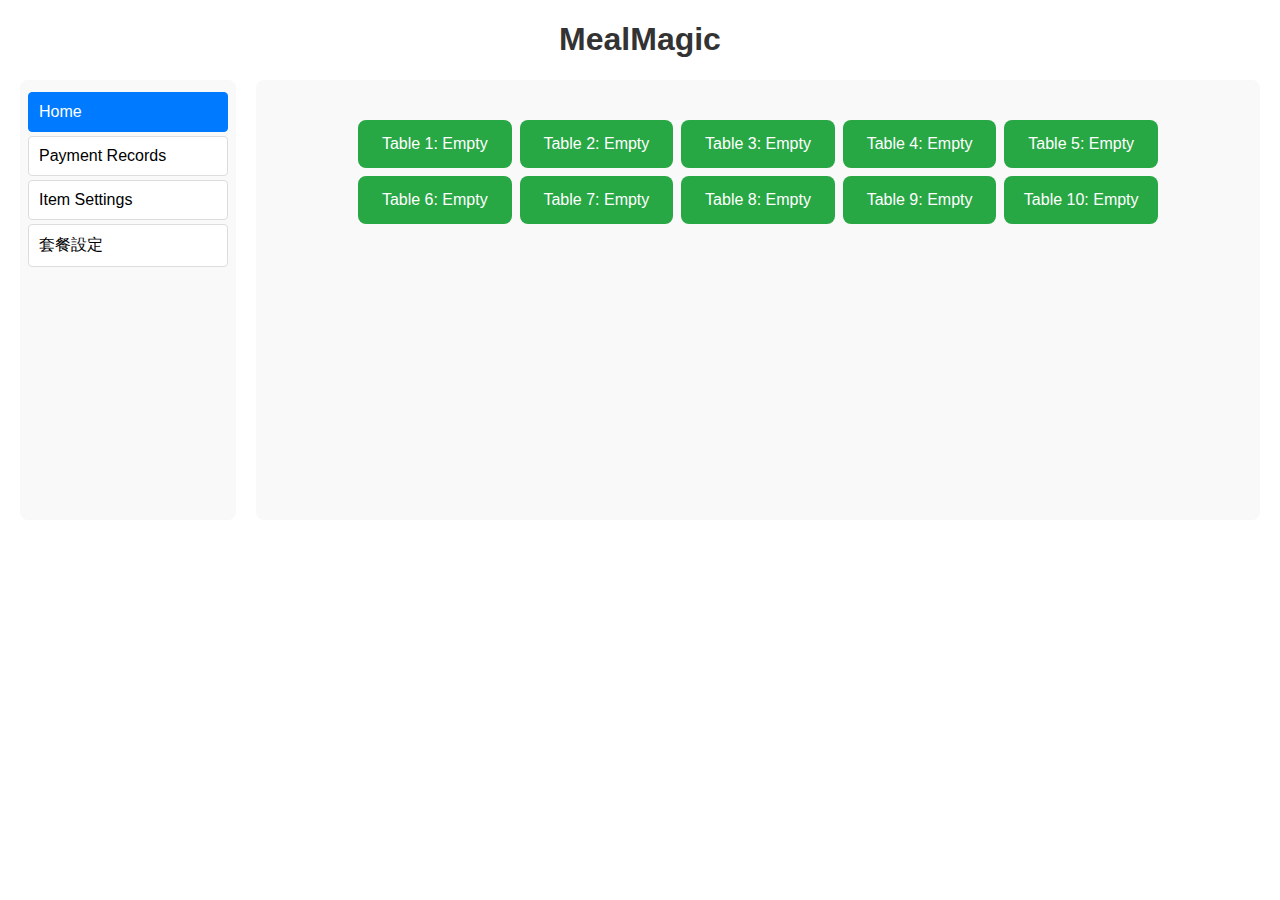
<file: index.html>
<!DOCTYPE html>
<html lang="en">
<head>
  <meta charset="UTF-8">
  <meta name="viewport" content="width=device-width, initial-scale=1.0">
  <link rel="stylesheet" href="./src/style.css">
  <title>Document</title>
</head>
<body>
  <h1>MealMagic</h1>
  <div class="container">
    <div class="sidebar">
      <div class="tab active" onclick="openTab('home')">Home</div>
      <div class="tab" onclick="openTab('records')">Payment Records</div>
      <div class="tab" onclick="openTab('settings')">Item Settings</div>
      <div class="tab" onclick="openTab('mealset')">套餐設定</div>
    </div>
    <div class="content" id="home-content">
      <div class="table-grid" id="table-grid"></div>
      <div class="control-panel" id="control-panel" style="display: none;">
        <h3 id="table-title">Selected Table</h3>
        <div id="open-table-controls">
          <input type="number" id="num-guests" min="1" max="10" placeholder="1-10">
          <button onclick="openTable()">Open Table</button>
        </div>
      </div>
      <div class="table-details" id="table-details" style="display: none;">
        <h3 id="table-details-title">Table Details</h3>
        <div class="order-history" id="order-history"></div>
        <h3>Total: $<span id="table-total">0</span></h3>
        <button onclick="clearTable()">CLEAR TABLE</button>
        <button onclick="printTable()">PRINT</button>
        <button onclick="openCheckout()">CHECKOUT</button>
      </div>
    </div>
    <div class="content" id="records-content" style="display: none;">
      <h2>Payment Records</h2>
      <div class="payment-history" id="payment-history"></div>
    </div>
    <div class="content" id="settings-content" style="display: none;">
      <h2>Item Settings</h2>
      <div class="sub-tabs">
        <div class="sub-tab active" onclick="openSubTab('products')">Products</div>
        <div class="sub-tab" onclick="openSubTab('categories')">Categories</div>
        <div class="sub-tab" onclick="openSubTab('options')">Options</div>
      </div>
      <div class="sub-table-content" id="products-sub">
        <h3>Add Product</h3>
        <input type="text" id="product-name" class="form-control" placeholder="Name">
        <input type="number" id="product-price" class="form-control" placeholder="Price" min="0">
        <select id="product-category" class="form-control"></select>
        <select id="product-options" class="form-control" multiple></select>
        <button onclick="addProduct()">Add Product</button>
        <h3>Existing Products</h3>
        <div class="product-list" id="product-list"></div>
      </div>
      <div class="sub-table-content" id="categories-sub" style="display: none;">
        <h3>Add Category</h3>
        <input type="text" id="category-name" class="form-control" placeholder="Category Name">
        <button onclick="addCategory()">Add Category</button>
        <h3>Existing Categories</h3>
        <div class="category-list" id="category-list"></div>
      </div>
      <div class="sub-table-content" id="options-sub" style="display: none;">
        <h3>Add Option</h3>
        <input type="text" id="option-name" class="form-control" placeholder="Option Name">
        <button onclick="addOption()">Add Option</button>
        <h3>Existing Options</h3>
        <div class="option-list" id="option-list"></div>
      </div>
    </div>
    <div class="content" id="mealset-content" style="display: none;">
      <h2>套餐設定</h2>
      <div class="sub-tabs">
        <div class="sub-tab active" onclick="openSubTab('mealset-categories')">套餐分類</div>
        <div class="sub-tab" onclick="openSubTab('mealset-items')">套餐項目</div>
        <div class="sub-tab" onclick="openSubTab('mealset-steps')">套餐步驟</div>
      </div>
      <div class="sub-table-content" id="mealset-categories-sub">
        <h3>Add Meal Set Category</h3>
        <input type="text" id="mealset-category-name" class="form-control" placeholder="Category Name">
        <button onclick="addMealSetCategory()">Add Category</button>
        <h3>Existing Meal Set Categories</h3>
        <div class="mealset-category-list" id="mealset-category-list"></div>
      </div>
      <div class="sub-table-content" id="mealset-items-sub" style="display: none;">
        <h3>Add Meal Set Item</h3>
        <input type="text" id="mealset-item-name" class="form-control" placeholder="Item Name">
        <input type="number" id="mealset-item-price" class="form-control" placeholder="Price" min="0">
        <select id="mealset-item-category" class="form-control"></select>
        <select id="mealset-item-steps" class="form-control" multiple></select>
        <button onclick="addMealSetItem()">Add Item</button>
        <h3>Existing Meal Set Items</h3>
        <div class="mealset-item-list" id="mealset-item-list"></div>
      </div>
      <div class="sub-table-content" id="mealset-steps-sub" style="display: none;">
        <h3>Add Meal Set Step</h3>
        <input type="text" id="mealset-step-name" class="form-control" placeholder="Step Name">
        <input type="number" id="mealset-step-min" class="form-control" placeholder="Minimum Selections" min="0">
        <input type="number" id="mealset-step-max" class="form-control" placeholder="Maximum Selections" min="1">
        <label class="toggle-label">
          Mandatory:
          <input type="checkbox" id="mealset-step-mandatory" class="toggle-checkbox">
          <span class="toggle-switch"></span>
        </label>
        <select id="mealset-step-products" class="form-control" multiple></select>
        <h4>Extra Charges</h4>
        <div id="extra-charges-container"></div>
        <button onclick="addExtraChargeField()">Add Extra Charge</button>
        <button onclick="addMealSetStep()">Add Step</button>
        <h3>Existing Meal Set Steps</h3>
        <div class="mealset-step-list" id="mealset-step-list"></div>
      </div>
    </div>
  </div>

  <dialog id="pos-dialog">
    <h2 id="pos-table-title">Table X Order</h2>
    <div class="tabs" id="category-tabs"></div>
    <div class="pos-container">
      <div class="products">
        <h3>Products</h3>
        <div id="pos-product-list"></div>
      </div>
      <div class="cart">
        <h3>Cart</h3>
        <div id="pos-cart-items"></div>
        <h3>Total: $<span id="pos-total">0</span></h3>
        <button onclick="submitOrder()">Place Order</button>
        <button onclick="closePosDialog()">Close</button>
      </div>
    </div>
  </dialog>

  <dialog id="option-dialog" class="option-dialog">
    <h3 id="option-product-name">Select Options</h3>
    <label>Sugar:</label>
    <select id="sugar-option"></select>
    <button onclick="confirmProduct()">Confirm</button>
    <button onclick="cancelProduct()">Cancel</button>
  </dialog>

  <dialog id="mealset-dialog" class="mealset-dialog">
    <h3 id="mealset-item-name">Configure Meal Set</h3>
    <div id="mealset-steps"></div>
    <button onclick="confirmMealSet()">Confirm</button>
    <button onclick="cancelMealSet()">Cancel</button>
  </dialog>

  <dialog id="checkout-dialog" class="checkout-dialog">
    <h3 id="checkout-table-title">Checkout</h3>
    <div id="checkout-items"></div>
    <h3>Total: $<span id="checkout-total">0</span></h3>
    <div>
      <label>Adjust Price:</label>
      <input type="text" id="price-modifier" readonly placeholder="Enter amount">
      <div class="number-pad">
        <button onclick="appendToPriceModifier('1')">1</button>
        <button onclick="appendToPriceModifier('2')">2</button>
        <button onclick="appendToPriceModifier('3')">3</button>
        <button onclick="applyPriceModifier('+', '$')">+$</button>
        <button onclick="appendToPriceModifier('4')">4</button>
        <button onclick="appendToPriceModifier('5')">5</button>
        <button onclick="appendToPriceModifier('6')">6</button>
        <button onclick="applyPriceModifier('-', '$')">-$</button>
        <button onclick="appendToPriceModifier('7')">7</button>
        <button onclick="appendToPriceModifier('8')">8</button>
        <button onclick="appendToPriceModifier('9')">9</button>
        <button onclick="applyPriceModifier('+', '%')">+%</button>
        <button onclick="appendToPriceModifier('0')">0</button>
        <button onclick="clearPriceModifier()">Clear</button>
        <button onclick="applyPriceModifier('-', '%')">-%</button>
        <button onclick="confirmPriceModifier()">Confirm</button>
      </div>
    </div>
    <button onclick="confirmCheckout()">Confirm Checkout</button>
    <button onclick="document.getElementById('checkout-dialog').close()">Cancel</button>
  </dialog>

  <dialog id="confirm-dialog" class="confirm-dialog">
    <h3 id="confirm-message">Table X Checked Out $XX</h3>
    <button onclick="confirmCheckoutComplete()">Confirm</button>
  </dialog>

  <div id="print-area" style="display: none;"></div>

  <script src="./src/script.js"></script>
  </body>
</html>

  <script src="./src/script.js"></script>
  </body>
</html>
</file>
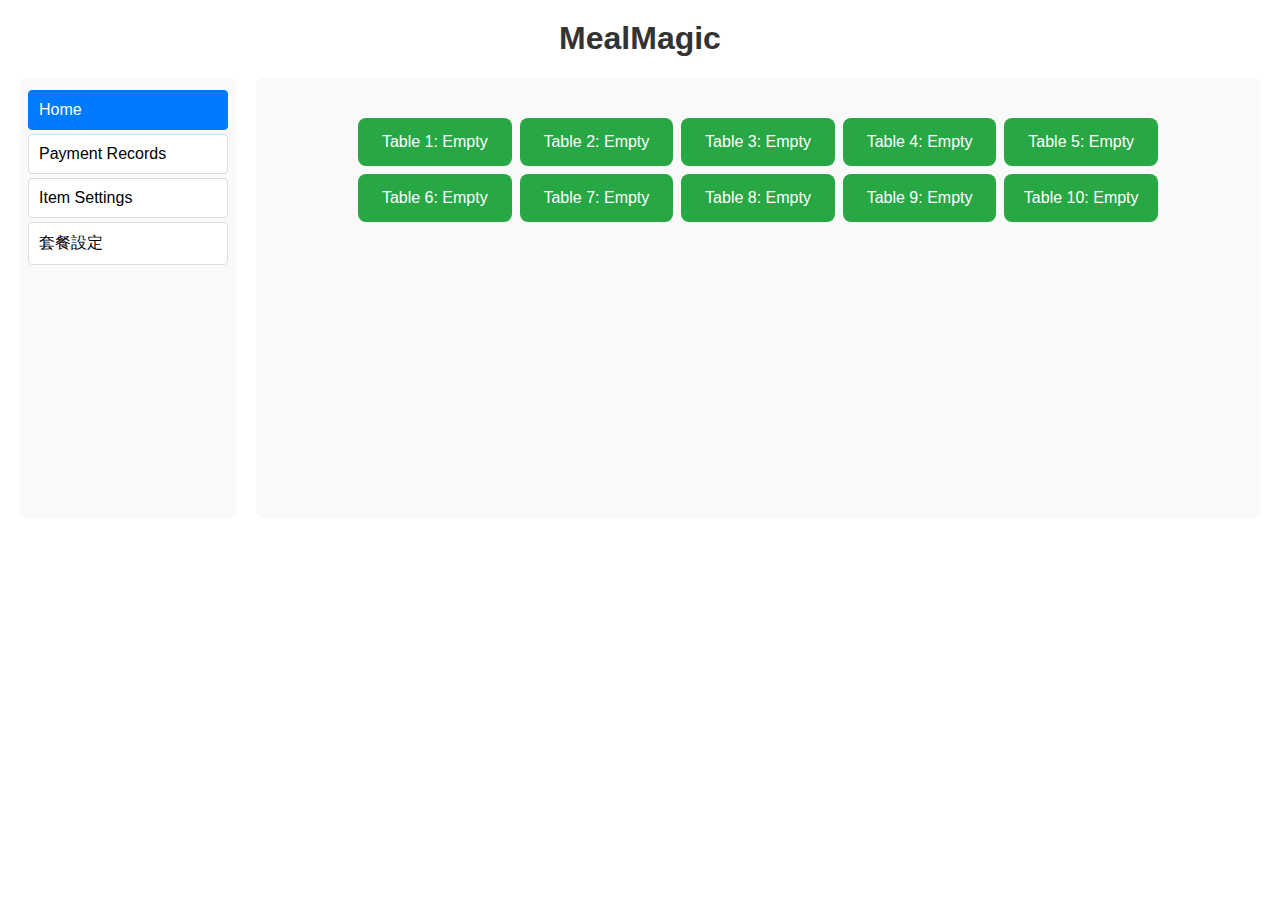
<file: old/seating.html>
<script type="text/javascript">
        var gk_isXlsx = false;
        var gk_xlsxFileLookup = {};
        var gk_fileData = {};
        function filledCell(cell) {
          return cell !== '' && cell != null;
        }
        function loadFileData(filename) {
        if (gk_isXlsx && gk_xlsxFileLookup[filename]) {
            try {
                var workbook = XLSX.read(gk_fileData[filename], { type: 'base64' });
                var firstSheetName = workbook.SheetNames[0];
                var worksheet = workbook.Sheets[firstSheetName];

                // Convert sheet to JSON to filter blank rows
                var jsonData = XLSX.utils.sheet_to_json(worksheet, { header: 1, blankrows: false, defval: '' });
                // Filter out blank rows (rows where all cells are empty, null, or undefined)
                var filteredData = jsonData.filter(row => row.some(filledCell));

                // Heuristic to find the header row by ignoring rows with fewer filled cells than the next row
                var headerRowIndex = filteredData.findIndex((row, index) =>
                  row.filter(filledCell).length >= filteredData[index + 1]?.filter(filledCell).length
                );
                // Fallback
                if (headerRowIndex === -1 || headerRowIndex > 25) {
                  headerRowIndex = 0;
                }

                // Convert filtered JSON back to CSV
                var csv = XLSX.utils.aoa_to_sheet(filteredData.slice(headerRowIndex)); // Create a new sheet from filtered array of arrays
                csv = XLSX.utils.sheet_to_csv(csv, { header: 1 });
                return csv;
            } catch (e) {
                console.error(e);
                return "";
            }
        }
        return gk_fileData[filename] || "";
        }
        </script><!DOCTYPE html>
<html lang="en">
<head>
  <meta charset="UTF-8">
  <meta name="viewport" content="width=device-width, initial-scale=1.0">
  <title>MealMagic POS</title>
  <style>
    body { font-family: Arial, sans-serif; margin: 20px; background-color: white; text-align: center; }
    h1, h2, h3 { color: #333; }
    .container { display: flex; gap: 20px; }
    .sidebar { width: 200px; background-color: #f9f9f9; border-radius: 8px; padding: 8px; }
    .tab { padding: 10px; background-color: #fff; border: 1px solid #ddd; cursor: pointer; border-radius: 4px; margin: 4px 0; text-align: left; font-size: 16px; transition: background-color 0.2s; }
    .tab:hover { background-color: #e6e6e6; }
    .tab.active { background-color: #007bff; color: white; border-color: #007bff; }
    .content { display: block; flex: 1; background-color: #f9f9f9; border-radius: 8px; padding: 20px; min-height: 400px; }
    .sub-tabs { display: flex; gap: 10px; margin-bottom: 20px; }
    .sub-tab { padding: 8px 16px; background-color: #ddd; cursor: pointer; border-radius: 4px; font-size: 14px; }
    .sub-tab.active { background-color: #007bff; color: white; }
    .table-grid { display: grid; grid-template-columns: repeat(5, 1fr); gap: 8px; max-width: 800px; margin: 20px auto; }
    .table { padding: 15px; border-radius: 8px; color: white; cursor: pointer; font-size: 16px; text-align: center; transition: transform 0.2s; }
    .table:hover { transform: scale(1.05); }
    .table-empty { background-color: #28a745; }
    .table-occupied { background-color: #dc3545; }
    .table.disabled { background-color: #ccc; cursor: not-allowed; }
    .control-panel, .table-details { margin: 20px 0; padding: 15px; background-color: white; border-radius: 8px; text-align: left; }
    input, select, .form-control { padding: 8px; margin: 8px 4px; font-size: 16px; width: calc(100% - 18px); border: 1px solid #ccc; border-radius: 4px; box-sizing: border-box; }
    select[multiple] { height: 100px; }
    button { padding: 8px 16px; background-color: #007bff; color: white; border: none; border-radius: 4px; cursor: pointer; margin: 4px; font-size: 14px; transition: background-color 0.2s; }
    button:hover { background-color: #0056b3; }
    .delete-btn { background-color: #dc3545; }
    .delete-btn:hover { background-color: #c82333; }
    dialog { border-radius: 8px; padding: 20px; max-width: 600px; width: 90%; background-color: white; border: none; box-shadow: 0 2px 10px rgba(0,0,0,0.2); }
    .pos-container { display: flex; gap: 20px; }
    .products, .cart { padding: 10px; background-color: white; border-radius: 4px; }
    .products { flex: 2; }
    .cart { flex: 1; }
    .product-item { padding: 8px; border-bottom: 1px solid #ddd; cursor: pointer; display: flex; justify-content: space-between; align-items: center; }
    .product-item:hover { background-color: #f0f0f0; }
    .cart-item { padding: 5px 0; border-bottom: 1px solid #ddd; display: flex; justify-content: space-between; align-items: center; }
    .tabs { display: flex; gap: 8px; margin-bottom: 10px; }
    .tab.category { padding: 8px; background-color: #ddd; border-radius: 4px; }
    .tab.category.active { background-color: #007bff; color: white; }
    .quantity-controls button { padding: 4px 8px; font-size: 14px; }
    .option-dialog, .checkout-dialog, .confirm-dialog, .mealset-dialog { max-width: 400px; text-align: left; }
    .option-dialog select, .checkout-dialog input, .mealset-dialog select { width: 100%; padding: 8px; margin: 8px 0; font-size: 16px; }
    .number-pad { display: grid; grid-template-columns: repeat(4, 1fr); gap: 4px; margin: 10px 0; }
    .number-pad button { padding: 10px; font-size: 16px; }
    .order-history, .payment-history, .category-list, .option-list, .product-list, .mealset-category-list, .mealset-item-list, .mealset-step-list { max-height: 300px; overflow-y: auto; border: 1px solid #ddd; padding: 10px; margin: 10px 0; background-color: white; border-radius: 8px; }
    .category-list div, .option-list div, .product-list div, .mealset-category-list div, .mealset-item-list div, .mealset-step-list div, .order-history div.order-item, .payment-history div.payment-item { display: flex; justify-content: space-between; padding: 8px 0; align-items: center; }
    .error-message { position: fixed; top: 20px; right: 20px; background-color: #dc3545; color: white; padding: 10px; border-radius: 4px; z-index: 1000; }
    .toggle-label { display: inline-block; margin: 8px 0; font-size: 16px; }
    .toggle-checkbox { display: none; }
    .toggle-switch { position: relative; display: inline-block; width: 40px; height: 20px; background-color: #ccc; border-radius: 20px; vertical-align: middle; cursor: pointer; transition: background-color 0.2s; }
    .toggle-switch::before { content: ''; position: absolute; width: 16px; height: 16px; background-color: white; border-radius: 50%; top: 2px; left: 2px; transition: transform 0.2s; }
    .toggle-checkbox:checked + .toggle-switch { background-color: #28a745; }
    .toggle-checkbox:checked + .toggle-switch::before { transform: translateX(20px); }
    .extra-charge { margin: 10px 0; padding: 8px; border: 1px solid #ddd; border-radius: 4px; }
    .extra-charge select, .extra-charge input { width: calc(45% - 10px); display: inline-block; }
    .extra-charge button { padding: 4px 8px; }
    .hidden { display: none; }
    @media print { body * { visibility: hidden; } #print-area, #print-area * { visibility: visible; } #print-area { position: absolute; top: 0; left: 0; width: 100%; } }
  </style>
</head>
<body>
  <h1>MealMagic</h1>
  <div class="container">
    <div class="sidebar">
      <div class="tab active" onclick="openTab('home')">Home</div>
      <div class="tab" onclick="openTab('records')">Payment Records</div>
      <div class="tab" onclick="openTab('settings')">Item Settings</div>
      <div class="tab" onclick="openTab('mealset')">套餐設定</div>
    </div>
    <div class="content" id="home-content">
      <div class="table-grid" id="table-grid"></div>
      <div class="control-panel" id="control-panel" style="display: none;">
        <h3 id="table-title">Selected Table</h3>
        <div id="open-table-controls">
          <input type="number" id="num-guests" min="1" max="10" placeholder="1-10">
          <button onclick="openTable()">Open Table</button>
        </div>
      </div>
      <div class="table-details" id="table-details" style="display: none;">
        <h3 id="table-details-title">Table Details</h3>
        <div class="order-history" id="order-history"></div>
        <h3>Total: $<span id="table-total">0</span></h3>
        <button onclick="clearTable()">CLEAR TABLE</button>
        <button onclick="printTable()">PRINT</button>
        <button onclick="openCheckout()">CHECKOUT</button>
      </div>
    </div>
    <div class="content" id="records-content" style="display: none;">
      <h2>Payment Records</h2>
      <div class="payment-history" id="payment-history"></div>
    </div>
    <div class="content" id="settings-content" style="display: none;">
      <h2>Item Settings</h2>
      <div class="sub-tabs">
        <div class="sub-tab active" onclick="openSubTab('products')">Products</div>
        <div class="sub-tab" onclick="openSubTab('categories')">Categories</div>
        <div class="sub-tab" onclick="openSubTab('options')">Options</div>
      </div>
      <div class="sub-table-content" id="products-sub">
        <h3>Add Product</h3>
        <input type="text" id="product-name" class="form-control" placeholder="Name">
        <input type="number" id="product-price" class="form-control" placeholder="Price" min="0">
        <select id="product-category" class="form-control"></select>
        <select id="product-options" class="form-control" multiple></select>
        <button onclick="addProduct()">Add Product</button>
        <h3>Existing Products</h3>
        <div class="product-list" id="product-list"></div>
      </div>
      <div class="sub-table-content" id="categories-sub" style="display: none;">
        <h3>Add Category</h3>
        <input type="text" id="category-name" class="form-control" placeholder="Category Name">
        <button onclick="addCategory()">Add Category</button>
        <h3>Existing Categories</h3>
        <div class="category-list" id="category-list"></div>
      </div>
      <div class="sub-table-content" id="options-sub" style="display: none;">
        <h3>Add Option</h3>
        <input type="text" id="option-name" class="form-control" placeholder="Option Name">
        <button onclick="addOption()">Add Option</button>
        <h3>Existing Options</h3>
        <div class="option-list" id="option-list"></div>
      </div>
    </div>
    <div class="content" id="mealset-content" style="display: none;">
      <h2>套餐設定</h2>
      <div class="sub-tabs">
        <div class="sub-tab active" onclick="openSubTab('mealset-categories')">套餐分類</div>
        <div class="sub-tab" onclick="openSubTab('mealset-items')">套餐項目</div>
        <div class="sub-tab" onclick="openSubTab('mealset-steps')">套餐步驟</div>
      </div>
      <div class="sub-table-content" id="mealset-categories-sub">
        <h3>Add Meal Set Category</h3>
        <input type="text" id="mealset-category-name" class="form-control" placeholder="Category Name">
        <button onclick="addMealSetCategory()">Add Category</button>
        <h3>Existing Meal Set Categories</h3>
        <div class="mealset-category-list" id="mealset-category-list"></div>
      </div>
      <div class="sub-table-content" id="mealset-items-sub" style="display: none;">
        <h3>Add Meal Set Item</h3>
        <input type="text" id="mealset-item-name" class="form-control" placeholder="Item Name">
        <input type="number" id="mealset-item-price" class="form-control" placeholder="Price" min="0">
        <select id="mealset-item-category" class="form-control"></select>
        <select id="mealset-item-steps" class="form-control" multiple></select>
        <button onclick="addMealSetItem()">Add Item</button>
        <h3>Existing Meal Set Items</h3>
        <div class="mealset-item-list" id="mealset-item-list"></div>
      </div>
      <div class="sub-table-content" id="mealset-steps-sub" style="display: none;">
        <h3>Add Meal Set Step</h3>
        <input type="text" id="mealset-step-name" class="form-control" placeholder="Step Name">
        <input type="number" id="mealset-step-min" class="form-control" placeholder="Minimum Selections" min="0">
        <input type="number" id="mealset-step-max" class="form-control" placeholder="Maximum Selections" min="1">
        <label class="toggle-label">
          Mandatory:
          <input type="checkbox" id="mealset-step-mandatory" class="toggle-checkbox">
          <span class="toggle-switch"></span>
        </label>
        <select id="mealset-step-products" class="form-control" multiple></select>
        <h4>Extra Charges</h4>
        <div id="extra-charges-container"></div>
        <button onclick="addExtraChargeField()">Add Extra Charge</button>
        <button onclick="addMealSetStep()">Add Step</button>
        <h3>Existing Meal Set Steps</h3>
        <div class="mealset-step-list" id="mealset-step-list"></div>
      </div>
    </div>
  </div>

  <dialog id="pos-dialog">
    <h2 id="pos-table-title">Table X Order</h2>
    <div class="tabs" id="category-tabs"></div>
    <div class="pos-container">
      <div class="products">
        <h3>Products</h3>
        <div id="pos-product-list"></div>
      </div>
      <div class="cart">
        <h3>Cart</h3>
        <div id="pos-cart-items"></div>
        <h3>Total: $<span id="pos-total">0</span></h3>
        <button onclick="submitOrder()">Place Order</button>
        <button onclick="closePosDialog()">Close</button>
      </div>
    </div>
  </dialog>

  <dialog id="option-dialog" class="option-dialog">
    <h3 id="option-product-name">Select Options</h3>
    <label>Sugar:</label>
    <select id="sugar-option"></select>
    <button onclick="confirmProduct()">Confirm</button>
    <button onclick="cancelProduct()">Cancel</button>
  </dialog>

  <dialog id="mealset-dialog" class="mealset-dialog">
    <h3 id="mealset-item-name">Configure Meal Set</h3>
    <div id="mealset-steps"></div>
    <button onclick="confirmMealSet()">Confirm</button>
    <button onclick="cancelMealSet()">Cancel</button>
  </dialog>

  <dialog id="checkout-dialog" class="checkout-dialog">
    <h3 id="checkout-table-title">Checkout</h3>
    <div id="checkout-items"></div>
    <h3>Total: $<span id="checkout-total">0</span></h3>
    <div>
      <label>Adjust Price:</label>
      <input type="text" id="price-modifier" readonly placeholder="Enter amount">
      <div class="number-pad">
        <button onclick="appendToPriceModifier('1')">1</button>
        <button onclick="appendToPriceModifier('2')">2</button>
        <button onclick="appendToPriceModifier('3')">3</button>
        <button onclick="applyPriceModifier('+', '$')">+$</button>
        <button onclick="appendToPriceModifier('4')">4</button>
        <button onclick="appendToPriceModifier('5')">5</button>
        <button onclick="appendToPriceModifier('6')">6</button>
        <button onclick="applyPriceModifier('-', '$')">-$</button>
        <button onclick="appendToPriceModifier('7')">7</button>
        <button onclick="appendToPriceModifier('8')">8</button>
        <button onclick="appendToPriceModifier('9')">9</button>
        <button onclick="applyPriceModifier('+', '%')">+%</button>
        <button onclick="appendToPriceModifier('0')">0</button>
        <button onclick="clearPriceModifier()">Clear</button>
        <button onclick="applyPriceModifier('-', '%')">-%</button>
        <button onclick="confirmPriceModifier()">Confirm</button>
      </div>
    </div>
    <button onclick="confirmCheckout()">Confirm Checkout</button>
    <button onclick="document.getElementById('checkout-dialog').close()">Cancel</button>
  </dialog>

  <dialog id="confirm-dialog" class="confirm-dialog">
    <h3 id="confirm-message">Table X Checked Out $XX</h3>
    <button onclick="confirmCheckoutComplete()">Confirm</button>
  </dialog>

  <div id="print-area" style="display: none;"></div>

  <script>
    // Initialize data
    let tables = Array(10).fill().map((_, i) => ({ id: i + 1, occupied: false, guests: 0, cart: [], orders: [] }));
    let paymentHistory = [];
    let categories = [
      { id: 1, name: 'Drinks' },
      { id: 2, name: 'Coffee' },
      { id: 3, name: 'Milk Tea' }
    ];
    let options = [
      { id: 1, name: 'With Sugar' },
      { id: 2, name: 'No Sugar' },
      { id: 3, name: 'Half Sugar' }
    ];
    let products = [
      { id: 1, name: 'Mineral Water', price: 20, categoryId: 1, optionIds: [2] },
      { id: 2, name: 'Cola', price: 30, categoryId: 1, optionIds: [1, 2] },
      { id: 3, name: 'Americano', price: 50, categoryId: 2, optionIds: [1, 2] },
      { id: 4, name: 'Latte', price: 60, categoryId: 2, optionIds: [1, 2] },
      { id: 5, name: 'Pearl Milk Tea', price: 55, categoryId: 3, optionIds: [1, 2] },
      { id: 6, name: 'Green Milk Tea', price: 50, categoryId: 3, optionIds: [1, 2] }
    ];
    let mealSetCategories = [];
    let mealSetItems = [];
    let mealSetSteps = [];
    let nextCategoryId = 4;
    let nextOptionId = 4;
    let nextProductId = 7;
    let nextMealSetCategoryId = 1;
    let nextMealSetItemId = 1;
    let nextMealSetStepId = 1;
    let selectedTable = null;
    let currentCategoryId = categories[0]?.id || 0;
    let selectedProduct = null;
    let selectedMealSet = null;
    let priceModifier = '';
    let currentTab = 'home';
    let mealSetSelections = {};
    let extraChargeFields = [];

    // Show error message in DOM
    function showError(message) {
      const errorDiv = document.createElement('div');
      errorDiv.className = 'error-message';
      errorDiv.innerText = message;
      document.body.appendChild(errorDiv);
      setTimeout(() => errorDiv.remove(), 5000);
    }

    // Load data from localStorage
    function loadData() {
      try {
        const savedTables = localStorage.getItem('tables');
        if (savedTables) {
          const parsedTables = JSON.parse(savedTables);
          if (Array.isArray(parsedTables)) {
            tables = parsedTables.map(t => ({
              id: t.id || 0,
              occupied: typeof t.occupied === 'boolean' ? t.occupied : false,
              guests: Number.isInteger(t.guests) ? t.guests : 0,
              cart: Array.isArray(t.cart) ? t.cart : [],
              orders: Array.isArray(t.orders) ? t.orders : []
            }));
            if (tables.length !== 10 || !tables.every((t, i) => t.id === i + 1)) {
              console.warn('Table data incomplete, resetting.');
              resetTables();
            }
          } else {
            resetTables();
          }
        } else {
          resetTables();
        }
        const savedPayments = localStorage.getItem('paymentHistory');
        if (savedPayments) {
          const parsedPayments = JSON.parse(savedPayments);
          if (Array.isArray(parsedPayments)) paymentHistory = parsedPayments;
        }
        const savedCategories = localStorage.getItem('categories');
        if (savedCategories) {
          const parsedCategories = JSON.parse(savedCategories);
          if (Array.isArray(parsedCategories)) {
            categories = parsedCategories;
            nextCategoryId = Math.max(...categories.map(c => c.id || 0), 3) + 1;
          }
        }
        const savedOptions = localStorage.getItem('options');
        if (savedOptions) {
          const parsedOptions = JSON.parse(savedOptions);
          if (Array.isArray(parsedOptions)) {
            options = parsedOptions;
            nextOptionId = Math.max(...options.map(o => o.id || 0), 3) + 1;
          }
        }
        const savedProducts = localStorage.getItem('products');
        if (savedProducts) {
          const parsedProducts = JSON.parse(savedProducts);
          if (Array.isArray(parsedProducts)) {
            products = parsedProducts;
            nextProductId = Math.max(...products.map(p => p.id || 0), 6) + 1;
          }
        }
        const savedMealSetCategories = localStorage.getItem('mealSetCategories');
        if (savedMealSetCategories) {
          const parsed = JSON.parse(savedMealSetCategories);
          if (Array.isArray(parsed)) {
            mealSetCategories = parsed;
            nextMealSetCategoryId = Math.max(...mealSetCategories.map(c => c.id || 0), 0) + 1;
          }
        }
        const savedMealSetItems = localStorage.getItem('mealSetItems');
        if (savedMealSetItems) {
          const parsed = JSON.parse(savedMealSetItems);
          if (Array.isArray(parsed)) {
            mealSetItems = parsed;
            nextMealSetItemId = Math.max(...mealSetItems.map(i => i.id || 0), 0) + 1;
          }
        }
        const savedMealSetSteps = localStorage.getItem('mealSetSteps');
        if (savedMealSetSteps) {
          const parsed = JSON.parse(savedMealSetSteps);
          if (Array.isArray(parsed)) {
            mealSetSteps = parsed;
            nextMealSetStepId = Math.max(...mealSetSteps.map(s => s.id || 0), 0) + 1;
          }
        }
      } catch (error) {
        console.error('Error loading data:', error);
        resetTables();
      }
    }

    // Reset table data
    function resetTables() {
      tables = Array(10).fill().map((_, i) => ({ id: i + 1, occupied: false, guests: 0, cart: [], orders: [] }));
      saveData();
    }

    // Save data to localStorage
    function saveData() {
      try {
        localStorage.setItem('tables', JSON.stringify(tables));
        localStorage.setItem('paymentHistory', JSON.stringify(paymentHistory));
        localStorage.setItem('categories', JSON.stringify(categories));
        localStorage.setItem('options', JSON.stringify(options));
        localStorage.setItem('products', JSON.stringify(products));
        localStorage.setItem('mealSetCategories', JSON.stringify(mealSetCategories));
        localStorage.setItem('mealSetItems', JSON.stringify(mealSetItems));
        localStorage.setItem('mealSetSteps', JSON.stringify(mealSetSteps));
      } catch (error) {
        console.error('Error saving data:', error);
        showError('Unable to save data, please check browser settings!');
      }
    }

    // Switch main tab
    function openTab(tab) {
      console.log(tab)
      currentTab = tab;
      const tabs = document.querySelectorAll('.sidebar .tab');
      console.log(tabs)
      const contents = document.querySelectorAll('.content');
      tabs.forEach(t => t.classList.remove('active'));
      contents.forEach(c => c.style.display = 'none');
      const activeTab = document.querySelector(`.sidebar .tab[onclick="openTab('${tab}')"]`);
      if (activeTab) activeTab.classList.add('active');
      const content = document.getElementById(`${tab}-content`);
      if (content) content.style.display = 'block';
      console.log(content)
      if (tab === 'records') updatePaymentHistory();
      if (tab === 'settings') openSubTab('products');
      if (tab === 'mealset') openSubTab('mealset-categories');
      if (tab === 'home') displayTables();
    }

    // Switch sub-tab
    function openSubTab(subTab) {
      const subTabs = document.querySelectorAll('.sub-tabs .sub-tab');
      const subContents = document.querySelectorAll('.sub-table-content');
      subTabs.forEach(t => t.classList.remove('active'));
      subContents.forEach(c => c.style.display = 'none');
      const activeSubTab = document.querySelector(`.sub-tabs .sub-tab[onclick="openSubTab('${subTab}')"]`);
      if (activeSubTab) activeSubTab.classList.add('active');
      const subContent = document.getElementById(`${subTab}-sub`);
      if (subContent) subContent.style.display = 'block';
      if (subTab === 'products') {
        updateCategorySelect();
        updateOptionSelect();
        updateProductList();
      }
      if (subTab === 'categories') updateCategoryList();
      if (subTab === 'options') updateOptionList();
      if (subTab === 'mealset-categories') updateMealSetCategoryList();
      if (subTab === 'mealset-items') {
        updateMealSetItemCategorySelect();
        updateMealSetItemStepSelect();
        updateMealSetItemList();
      }
      if (subTab === 'mealset-steps') {
        updateMealSetStepProductSelect();
        updateMealSetStepList();
        extraChargeFields = [];
        updateExtraChargesContainer();
      }
    }

    // Display table grid
    function displayTables() {
      const tableGrid = document.getElementById('table-grid');
      if (!tableGrid) {
        console.error('Table grid not found!');
        return;
      }
      tableGrid.innerHTML = '';
      tables.forEach(table => {
        const tableDiv = document.createElement('div');
        tableDiv.className = `table ${table.occupied ? 'table-occupied' : 'table-empty'} ${currentTab !== 'home' ? 'disabled' : ''}`;
        tableDiv.innerText = table.occupied ? `Table ${table.id}: ${table.guests} guests` : `Table ${table.id}: Empty`;
        if (currentTab === 'home') {
          tableDiv.onclick = () => selectTable(table.id);
        }
        tableGrid.appendChild(tableDiv);
      });
    }

    // Select table
    function selectTable(tableId) {
      if (currentTab !== 'home') {
        console.warn('Table selection attempted on non-home tab:', currentTab);
        openTab('home');
        return;
      }

      selectedTable = tables.find(t => t.id === tableId);
      if (!selectedTable) {
        console.error(`Table ID ${tableId} not found.`);
        showError('Table selection error!');
        return;
      }
      console.log(`Selected table ${tableId}`);

      const controlPanel = document.getElementById('control-panel');
      const tableDetails = document.getElementById('table-details');
      const selectedTableText = document.getElementById('table-title');
      const openTableControls = document.getElementById('open-table-controls');
      const tableDetailsTitle = document.getElementById('table-details-title');

      if (!controlPanel || !tableDetails || !selectedTableText || !openTableControls || !tableDetailsTitle) {
        console.error('Control panel or table details not found:', {
          controlPanel: !!controlPanel,
          tableDetails: !!tableDetails,
          selectedTableText: !!selectedTableText,
          openTableControls: !!openTableControls,
          tableDetailsTitle: !!tableDetailsTitle,
          homeContentVisible: document.getElementById('home-content')?.style.display === 'block'
        });
        showError('Interface load failed, please refresh the page!');
        return;
      }

      selectedTableText.innerText = `Table ${tableId}`;
      tableDetailsTitle.innerText = `Table ${tableId} Details`;
      if (selectedTable.occupied) {
        controlPanel.style.display = 'none';
        tableDetails.style.display = 'block';
        updateTableDetails();
        openPosDialog(tableId);
      } else {
        controlPanel.style.display = 'block';
        tableDetails.style.display = 'none';
        openTableControls.style.display = 'block';
        document.getElementById('num-guests').value = '';
      }
    }

    // Open table
    function openTable() {
      if (!selectedTable) {
        console.error('No table selected for opening.');
        showError('Please select a table!');
        return;
      }
      const numGuests = parseInt(document.getElementById('num-guests').value);
      if (!numGuests || numGuests < 1 || numGuests > 10) {
        showError('Please enter valid number of guests (1-10)!');
        return;
      }
      selectedTable.occupied = true;
      selectedTable.guests = numGuests;
      selectedTable.cart = [];
      selectedTable.orders = [];
      saveData();
      displayTables();
      document.getElementById('control-panel').style.display = 'none';
      selectedTable = null;
    }

    // Clear table
    function clearTable() {
      if (!selectedTable) {
        console.error('No table selected for clearing.');
        showError('Please select a table!');
        return;
      }
      console.log(`Clearing table ${selectedTable.id}`);
      selectedTable.occupied = false;
      selectedTable.guests = 0;
      selectedTable.cart = [];
      selectedTable.orders = [];
      saveData();
      displayTables();
      document.getElementById('table-details').style.display = 'none';
      selectedTable = null;
    }

    // Delete order item
    function deleteOrderItem(orderIndex, itemIndex) {
      if (!selectedTable) {
        console.error('No table selected for deleting order item.');
        showError('Please select a table!');
        return;
      }
      const order = selectedTable.orders[orderIndex];
      if (!order) {
        console.error('Order not found:', orderIndex);
        showError('Order not found!');
        return;
      }
      order.items.splice(itemIndex, 1);
      if (order.items.length === 0) {
        selectedTable.orders.splice(orderIndex, 1);
      } else {
        order.total = order.items.reduce((sum, item) => sum + item.price * (item.quantity || 1), 0);
      }
      saveData();
      updateTableDetails();
      showError('Order item deleted!');
    }

    // Open POS dialog
    function openPosDialog(tableId) {
      try {
        const dialog = document.getElementById('pos-dialog');
        if (!dialog) throw new Error('POS dialog not found.');
        selectedTable = tables.find(t => t.id === tableId);
        if (!selectedTable) throw new Error(`Table ID ${tableId} not found.`);
        console.log(`Opening POS dialog for table ${tableId}`);
        document.getElementById('pos-table-title').innerText = `Table ${tableId} Order`;
        currentCategoryId = categories[0]?.id || 0;
        updateCategoryTabs();
        displayPosProducts();
        updatePosCart();
        dialog.showModal();
      } catch (error) {
        console.error('Error opening POS dialog:', error);
        showError('Unable to open POS window, please refresh!');
      }
    }

    // Close POS dialog
    function closePosDialog() {
      const dialog = document.getElementById('pos-dialog');
      if (dialog) dialog.close();
      console.log('POS dialog closed, retaining selectedTable:', selectedTable ? selectedTable.id : 'none');
    }

    // Update category tabs
    function updateCategoryTabs() {
      const categoryTabs = document.getElementById('category-tabs');
      if (!categoryTabs) {
        console.error('Category tabs not found.');
        return;
      }
      categoryTabs.innerHTML = '';
      categories.forEach(category => {
        const tab = document.createElement('div');
        tab.className = `tab category ${category.id === currentCategoryId ? 'active' : ''}`;
        tab.innerText = category.name;
        tab.onclick = () => switchCategory(category.id);
        categoryTabs.appendChild(tab);
      });
      // Add Meal Sets tab
      const mealSetTab = document.createElement('div');
      mealSetTab.className = `tab category ${currentCategoryId === 'mealsets' ? 'active' : ''}`;
      mealSetTab.innerText = 'Meal Sets';
      mealSetTab.onclick = () => switchCategory('mealsets');
      categoryTabs.appendChild(mealSetTab);
    }

    // Switch product category
    function switchCategory(categoryId) {
      currentCategoryId = categoryId;
      updateCategoryTabs();
      displayPosProducts();
    }

    // Display POS products
    function displayPosProducts() {
      const productList = document.getElementById('pos-product-list');
      if (!productList) {
        console.error('Product list not found.');
        return;
      }
      productList.innerHTML = '';
      if (currentCategoryId === 'mealsets') {
        mealSetItems.forEach(item => {
          const category = mealSetCategories.find(c => c.id === item.categoryId);
          const price = item.price || mealSetSteps
            .filter(s => item.stepIds.includes(s.id))
            .flatMap(s => s.productIds.map(pid => {
              const product = products.find(p => p.id === pid);
              const extra = s.extraCharges?.[pid] || 0;
              return (product?.price || 0) + extra;
            }))
            .reduce((sum, price) => sum + price, 0);
          const itemDiv = document.createElement('div');
          itemDiv.className = 'product-item';
          itemDiv.innerHTML = `${item.name} (${category ? category.name : 'N/A'}) - $${price}`;
          itemDiv.onclick = () => openMealSetDialog(item);
          productList.appendChild(itemDiv);
        });
      } else {
        products.filter(p => p.categoryId === currentCategoryId).forEach(product => {
          const productDiv = document.createElement('div');
          productDiv.className = 'product-item';
          productDiv.innerHTML = `${product.name} - $${product.price}`;
          productDiv.onclick = () => openOptionDialog(product);
          productList.appendChild(productDiv);
        });
      }
    }

    // Open meal set dialog
    function openMealSetDialog(mealSetItem) {
      selectedMealSet = mealSetItem;
      mealSetSelections = {};
      const dialog = document.getElementById('mealset-dialog');
      if (!dialog) {
        console.error('Meal set dialog not found.');
        return;
      }
      document.getElementById('mealset-item-name').innerText = `Configure ${mealSetItem.name}`;
      const stepsContainer = document.getElementById('mealset-steps');
      stepsContainer.innerHTML = '';
      mealSetItem.stepIds.forEach(stepId => {
        const step = mealSetSteps.find(s => s.id === stepId);
        if (!step) return;
        const stepDiv = document.createElement('div');
        stepDiv.innerHTML = `
          <h4>${step.name} (${step.isMandatory ? 'Mandatory' : 'Optional'}, Select ${step.minSelections}-${step.maxSelections})</h4>
          <select id="mealset-step-${step.id}" multiple>
            ${step.productIds.map(pid => {
              const product = products.find(p => p.id === pid);
              const extra = step.extraCharges?.[pid] || 0;
              return product ? `<option value="${product.id}">${product.name} - $${product.price}${extra ? ` (+$${extra})` : ''}</option>` : '';
            }).join('')}
          </select>
        `;
        stepsContainer.appendChild(stepDiv);
      });
      dialog.showModal();
    }

    // Confirm meal set selections
    function confirmMealSet() {
      if (!selectedTable || !selectedMealSet) {
        console.error('No table or meal set selected.');
        return;
      }
      let totalPrice = selectedMealSet.price || 0;
      const mealSetCartItem = {
        id: `mealset-${selectedMealSet.id}`,
        name: selectedMealSet.name,
        items: [],
        price: 0,
        quantity: 1
      };
      let valid = true;
      selectedMealSet.stepIds.forEach(stepId => {
        const step = mealSetSteps.find(s => s.id === stepId);
        if (!step) return;
        const select = document.getElementById(`mealset-step-${step.id}`);
        const selectedOptions = Array.from(select.selectedOptions).map(o => parseInt(o.value));
        if (step.isMandatory && selectedOptions.length < step.minSelections) {
          showError(`Please select at least ${step.minSelections} item(s) for ${step.name}!`);
          valid = false;
          return;
        }
        if (selectedOptions.length > step.maxSelections) {
          showError(`You can select up to ${step.maxSelections} item(s) for ${step.name}!`);
          valid = false;
          return;
        }
        selectedOptions.forEach(productId => {
          const product = products.find(p => p.id === productId);
          if (product) {
            const extraCharge = step.extraCharges?.[productId] || 0;
            mealSetCartItem.items.push({
              stepId: step.id,
              stepName: step.name,
              productId: product.id,
              productName: product.name,
              price: product.price,
              extraCharge: extraCharge,
              optionId: product.optionIds[0] || null
            });
            if (!selectedMealSet.price) {
              totalPrice += product.price + extraCharge;
            }
          }
        });
      });
      if (!valid) return;
      mealSetCartItem.price = totalPrice;
      const existingItem = selectedTable.cart.find(item => item.id === mealSetCartItem.id && JSON.stringify(item.items) === JSON.stringify(mealSetCartItem.items));
      if (existingItem) {
        existingItem.quantity += 1;
      } else {
        selectedTable.cart.push(mealSetCartItem);
      }
      saveData();
      updatePosCart();
      document.getElementById('mealset-dialog').close();
      selectedMealSet = null;
      mealSetSelections = {};
      showError('Meal set added to cart!');
    }

    // Cancel meal set selection
    function cancelMealSet() {
      document.getElementById('mealset-dialog').close();
      selectedMealSet = null;
      mealSetSelections = {};
    }

    // Open option dialog
    function openOptionDialog(product) {
      selectedProduct = product;
      const dialog = document.getElementById('option-dialog');
      if (!dialog) {
        console.error('Option dialog not found.');
        return;
      }
      document.getElementById('option-product-name').innerText = `Select ${product.name} Options`;
      const sugarSelect = document.getElementById('sugar-option');
      sugarSelect.innerHTML = product.optionIds.map(id => {
        const option = options.find(o => o.id === id);
        return option ? `<option value="${option.id}">${option.name}</option>` : '';
      }).join('');
      dialog.showModal();
    }

    // Confirm product option
    function confirmProduct() {
      if (!selectedTable || !selectedProduct) {
        console.error('No table or product selected.');
        return;
      }
      const optionId = parseInt(document.getElementById('sugar-option').value);
      const option = options.find(o => o.id === optionId);
      if (!option) {
        showError('Invalid option selected!');
        return;
      }
      const existingItem = selectedTable.cart.find(item => 
        item.id === selectedProduct.id && item.optionId === optionId
      );
      if (existingItem) {
        existingItem.quantity = (existingItem.quantity || 1) + 1;
      } else {
        selectedTable.cart.push({
          ...selectedProduct,
          optionId: optionId,
          quantity: 1
        });
      }
      saveData();
      updatePosCart();
      document.getElementById('option-dialog').close();
      selectedProduct = null;
    }

    // Cancel product selection
    function cancelProduct() {
      document.getElementById('option-dialog').close();
      selectedProduct = null;
    }

    // Update POS cart display
    function updatePosCart() {
      const cartItems = document.getElementById('pos-cart-items');
      if (!cartItems) {
        console.error('Cart items not found.');
        return;
      }
      cartItems.innerHTML = '';
      if (selectedTable) {
        selectedTable.cart.forEach((item, index) => {
          const cartItem = document.createElement('div');
          cartItem.className = 'cart-item';
          if (item.id.startsWith('mealset-')) {
            const itemsList = item.items.map(i => `${i.productName} (${i.stepName}${i.extraCharge ? `, +$${i.extraCharge}` : ''})`).join(', ');
            cartItem.innerHTML = `
              ${item.name} x${item.quantity} - $${item.price * item.quantity}
              <div>${itemsList}</div>
              <div class="quantity-controls">
                <button onclick="updateCartQuantity(${index}, 1)">+</button>
                <button onclick="updateCartQuantity(${index}, -1)">-</button>
                <button onclick="removeCartItem(${index})">Delete</button>
              </div>
            `;
          } else {
            const option = options.find(o => o.id === item.optionId);
            cartItem.innerHTML = `
              ${item.name} (${option ? option.name : 'N/A'}) x${item.quantity} - $${item.price * item.quantity}
              <div class="quantity-controls">
                <button onclick="updateCartQuantity(${index}, 1)">+</button>
                <button onclick="updateCartQuantity(${index}, -1)">-</button>
                <button onclick="removeCartItem(${index})">Delete</button>
              </div>
            `;
          }
          cartItems.appendChild(cartItem);
        });
        const total = selectedTable.cart.reduce((sum, item) => sum + item.price * (item.quantity || 1), 0);
        document.getElementById('pos-total').innerText = total;
      }
    }

    // Update cart quantity
    function updateCartQuantity(index, change) {
      if (!selectedTable) {
        console.error('No table selected for updating cart.');
        return;
      }
      const item = selectedTable.cart[index];
      if (item) {
        item.quantity = Math.max(1, (item.quantity || 1) + change);
        saveData();
        updatePosCart();
      }
    }

    // Remove cart item
    function removeCartItem(index) {
      if (!selectedTable) {
        console.error('No table selected for removing cart item.');
        return;
      }
      selectedTable.cart.splice(index, 1);
      saveData();
      updatePosCart();
    }

    // Submit order
    function submitOrder() {
      if (!selectedTable) {
        console.error('No table selected for submitting order.');
        showError('Please select a table!');
        return;
      }
      if (selectedTable.cart.length === 0) {
        showError('Cart is empty!');
        return;
      }
      const total = selectedTable.cart.reduce((sum, item) => sum + item.price * (item.quantity || 1), 0);
      selectedTable.orders.push({
        items: selectedTable.cart.map(item => ({
          ...item,
          optionName: item.id.startsWith('mealset-') ? null : (options.find(o => o.id === item.optionId)?.name || 'N/A'),
          items: item.id.startsWith('mealset-') ? item.items : null
        })),
        total: total,
        timestamp: new Date().toLocaleString('en-US')
      });
      selectedTable.cart = [];
      saveData();
      updatePosCart();
      document.getElementById('pos-dialog').close();
      updateTableDetails();
      console.log('Order submitted, retaining selectedTable:', selectedTable.id);
    }

    // Update table details
    function updateTableDetails() {
      if (!selectedTable) {
        console.error('No table selected for updating details.');
        showError('Unable to load table details, please reselect table!');
        return;
      }
      const orderHistory = document.getElementById('order-history');
      const tableTotal = document.getElementById('table-total');
      if (!orderHistory || !tableTotal) {
        console.error('Order history or total not found.');
        return;
      }
      orderHistory.innerHTML = '';
      let total = 0;
      if (selectedTable.orders.length > 0) {
        selectedTable.orders.forEach((order, orderIndex) => {
          const orderDiv = document.createElement('div');
          orderDiv.innerHTML = `<strong>Order ${orderIndex + 1} (${order.timestamp}):</strong>`;
          order.items.forEach((item, itemIndex) => {
            const itemDiv = document.createElement('div');
            itemDiv.className = 'order-item';
            let itemText;
            if (item.id.startsWith('mealset-')) {
              const itemsList = item.items.map(i => `${i.productName} (${i.stepName}${i.extraCharge ? `, +$${i.extraCharge}` : ''})`).join(', ');
              itemText = `${item.name} x${item.quantity} - $${item.price * item.quantity} [${itemsList}]`;
            } else {
              itemText = `${item.name} (${item.optionName}) x${item.quantity} - $${item.price * item.quantity}`;
            }
            itemDiv.innerHTML = `
              ${itemText}
              <button class="delete-btn" onclick="deleteOrderItem(${orderIndex}, ${itemIndex})">Delete</button>
            `;
            orderDiv.appendChild(itemDiv);
          });
          orderDiv.innerHTML += `<div>Subtotal: $${order.total}</div><hr>`;
          orderHistory.appendChild(orderDiv);
          total += order.total;
        });
      } else {
        orderHistory.innerText = 'No orders recorded';
      }
      tableTotal.innerText = total;
    }

    // Print receipt
    function printTable() {
      if (!selectedTable) {
        console.error('No table selected for printing.');
        showError('Please select a table!');
        return;
      }
      if (selectedTable.orders.length === 0) {
        showError('No orders to print!');
        return;
      }
      const printArea = document.getElementById('print-area');
      printArea.innerHTML = `
        <h2>Table ${selectedTable.id} Receipt</h2>
        <p>Print Time: ${new Date().toLocaleString('en-US')}</p>
        <hr>
        ${selectedTable.orders.map((order, index) => `
          <h3>Order ${index + 1} (${order.timestamp})</h3>
          ${order.items.map(item => `
            <p>${item.name}${item.id.startsWith('mealset-') ? ` [${item.items.map(i => `${i.productName} (${i.stepName}${i.extraCharge ? `, +$${i.extraCharge}` : ''})`).join(', ')}]` : ` (${item.optionName})`} x${item.quantity} - $${item.price * item.quantity}</p>
          `).join('')}
          <p>Subtotal: $${order.total}</p>
          <hr>
        `).join('')}
        <h3>Total: $${selectedTable.orders.reduce((sum, order) => sum + order.total, 0)}</h3>
      `;
      window.print();
    }

    // Open checkout dialog
    function openCheckout() {
      if (!selectedTable) {
        console.error('No table selected for checkout.');
        showError('Please select a table!');
        return;
      }
      console.log(`Opening checkout for table ${selectedTable.id}`);
      if (selectedTable.orders.length === 0) {
        showError('No orders to checkout!');
        return;
      }
      const dialog = document.getElementById('checkout-dialog');
      const checkoutItems = document.getElementById('checkout-items');
      const checkoutTotal = document.getElementById('checkout-total');
      if (!dialog || !checkoutItems || !checkoutTotal) {
        console.error('Checkout dialog elements not found.');
        showError('Checkout interface failed, please refresh!');
        return;
      }
      document.getElementById('checkout-table-title').innerText = `Table ${selectedTable.id} Checkout`;
      checkoutItems.innerHTML = '';
      let total = 0;
      selectedTable.orders.forEach((order, index) => {
        const orderDiv = document.createElement('div');
        orderDiv.innerHTML = `<strong>Order ${index + 1} (${order.timestamp}):</strong>`;
        order.items.forEach(item => {
          const itemDiv = document.createElement('div');
          if (item.id.startsWith('mealset-')) {
            const itemsList = item.items.map(i => `${i.productName} (${i.stepName}${i.extraCharge ? `, +$${i.extraCharge}` : ''})`).join(', ');
            itemDiv.innerText = `${item.name} x${item.quantity} - $${item.price * item.quantity} [${itemsList}]`;
          } else {
            itemDiv.innerText = `${item.name} (${item.optionName}) x${item.quantity} - $${item.price * item.quantity}`;
          }
          orderDiv.appendChild(itemDiv);
        });
        checkoutItems.appendChild(orderDiv);
        total += order.total;
      });
      checkoutTotal.innerText = total;
      priceModifier = '';
      document.getElementById('price-modifier').value = '';
      dialog.showModal();
    }

    // Number pad input
    function appendToPriceModifier(value) {
      priceModifier += value;
      document.getElementById('price-modifier').value = priceModifier;
    }

    // Clear number pad input
    function clearPriceModifier() {
      priceModifier = '';
      document.getElementById('price-modifier').value = '';
      updateCheckoutTotal();
    }

    // Apply price modifier
    function applyPriceModifier(operation, unit) {
      const value = parseFloat(priceModifier);
      if (isNaN(value)) {
        showError('Please enter a valid number!');
        return;
      }
      const checkoutTotal = document.getElementById('checkout-total');
      let total = parseFloat(checkoutTotal.innerText);
      if (unit === '%') {
        if (operation === '+') total *= (1 + value / 100);
        else if (operation === '-') total *= (1 - value / 100);
      } else if (unit === '$') {
        if (operation === '+') total += value;
        else if (operation === '-') total -= value;
      }
      total = Math.round(total);
      if (total < 0) total = 0;
      checkoutTotal.innerText = total;
      priceModifier = '';
      document.getElementById('price-modifier').value = '';
    }

    // Update checkout total
    function updateCheckoutTotal() {
      if (!selectedTable) {
        console.error('No table selected for updating checkout total.');
        return;
      }
      const checkoutTotal = document.getElementById('checkout-total');
      const total = selectedTable.orders.reduce((sum, order) => sum + order.total, 0);
      checkoutTotal.innerText = total;
    }

    // Confirm checkout
    function confirmCheckout() {
      if (!selectedTable) {
        console.error('No table selected for checkout.');
        showError('Please select a table!');
        return;
      }
      const total = parseFloat(document.getElementById('checkout-total').innerText);
      paymentHistory.push({
        tableId: selectedTable.id,
        amount: total,
        timestamp: new Date().toLocaleString('en-US'),
        orders: JSON.parse(JSON.stringify(selectedTable.orders)) // Deep copy
      });
      document.getElementById('checkout-dialog').close();
      const confirmDialog = document.getElementById('confirm-dialog');
      document.getElementById('confirm-message').innerText = `Table ${selectedTable.id} Checked Out $${total}`;
      confirmDialog.showModal();
    }

    // Complete checkout
    function confirmCheckoutComplete() {
      if (!selectedTable) {
        console.error('No table selected for completing checkout.');
        return;
      }
      console.log(`Checkout completed for table ${selectedTable.id}`);
      selectedTable.occupied = false;
      selectedTable.guests = 0;
      selectedTable.orders = [];
      selectedTable.cart = [];
      saveData();
      document.getElementById('confirm-dialog').close();
      document.getElementById('table-details').style.display = 'none';
      displayTables();
      openTab('home');
      selectedTable = null;
    }

    // Update payment history
    function updatePaymentHistory() {
      const paymentHistoryDiv = document.getElementById('payment-history');
      if (!paymentHistoryDiv) {
        console.error('Payment history not found.');
        return;
      }
      paymentHistoryDiv.innerHTML = '';
      if (paymentHistory.length > 0) {
        paymentHistory.forEach((record, index) => {
          const recordDiv = document.createElement('div');
          recordDiv.className = 'payment-item';
          let itemsHtml = '';
          if (record.orders && record.orders.length > 0) {
            record.orders.forEach((order, orderIndex) => {
              itemsHtml += `<div><strong>Order ${orderIndex + 1} (${order.timestamp}):</strong></div>`;
              order.items.forEach(item => {
                if (item.id.startsWith('mealset-')) {
                  const itemsList = item.items.map(i => `${i.productName} (${i.stepName}${i.extraCharge ? `, +$${i.extraCharge}` : ''})`).join(', ');
                  itemsHtml += `<div>${item.name} x${item.quantity} - $${item.price * item.quantity} [${itemsList}]</div>`;
                } else {
                  itemsHtml += `<div>${item.name} (${item.optionName}) x${item.quantity} - $${item.price * item.quantity}</div>`;
                }
              });
              itemsHtml += `<div>Subtotal: $${order.total}</div><hr>`;
            });
          } else {
            itemsHtml = '<div>No items recorded</div>';
          }
          recordDiv.innerHTML = `
            <div>
              <strong>Record ${index + 1} (${record.timestamp}):</strong>
              <div>Table ${record.tableId} - $${record.amount}</div>
              ${itemsHtml}
            </div>
          `;
          paymentHistoryDiv.appendChild(recordDiv);
        });
      } else {
        paymentHistoryDiv.innerText = 'No payment records';
      }
    }

    // Add category
    function addCategory() {
      const name = document.getElementById('category-name').value.trim();
      if (!name) {
        showError('Please enter a category name!');
        return;
      }
      if (categories.some(c => c.name.toLowerCase() === name.toLowerCase())) {
        showError('Category already exists!');
        return;
      }
      categories.push({ id: nextCategoryId++, name });
      saveData();
      updateCategoryList();
      updateCategorySelect();
      document.getElementById('category-name').value = '';
      showError('Category added!');
    }

    // Delete category
    function deleteCategory(categoryId) {
      if (products.some(p => p.categoryId === categoryId)) {
        showError('Cannot delete category in use by products!');
        return;
      }
      categories = categories.filter(c => c.id !== categoryId);
      saveData();
      updateCategoryList();
      updateCategorySelect();
      updateCategoryTabs();
    }

    // Update category list
    function updateCategoryList() {
      const categoryList = document.getElementById('category-list');
      if (!categoryList) {
        console.error('Category list not found.');
        return;
      }
      categoryList.innerHTML = '';
      categories.forEach(category => {
        const categoryDiv = document.createElement('div');
        categoryDiv.innerHTML = `
          ${category.name}
          <button class="delete-btn" onclick="deleteCategory(${category.id})">Delete</button>
        `;
        categoryList.appendChild(categoryDiv);
      });
      if (categories.length === 0) {
        categoryList.innerText = 'No categories';
      }
    }

    // Add option
    function addOption() {
      const name = document.getElementById('option-name').value.trim();
      if (!name) {
        showError('Please enter an option name!');
        return;
      }
      if (options.some(o => o.name.toLowerCase() === name.toLowerCase())) {
        showError('Option already exists!');
        return;
      }
      options.push({ id: nextOptionId++, name });
      saveData();
      updateOptionList();
      updateOptionSelect();
      document.getElementById('option-name').value = '';
      showError('Option added!');
    }

    // Delete option
    function deleteOption(optionId) {
      products.forEach(p => p.optionIds = p.optionIds.filter(id => id !== optionId));
      options = options.filter(o => o.id !== optionId);
      saveData();
      updateOptionList();
      updateOptionSelect();
      updateProductList();
    }

    // Update option list
    function updateOptionList() {
      const optionList = document.getElementById('option-list');
      if (!optionList) {
        console.error('Option list not found.');
        return;
      }
      optionList.innerHTML = '';
      options.forEach(option => {
        const optionDiv = document.createElement('div');
        optionDiv.innerHTML = `
          ${option.name}
          <button class="delete-btn" onclick="deleteOption(${option.id})">Delete</button>
        `;
        optionList.appendChild(optionDiv);
      });
      if (options.length === 0) {
        optionList.innerText = 'No options';
      }
    }

    // Update category select
    function updateCategorySelect() {
      const categorySelect = document.getElementById('product-category');
      if (!categorySelect) {
        console.error('Category select not found.');
        return;
      }
      categorySelect.innerHTML = '<option value="">Select Category</option>' + 
        categories.map(c => `<option value="${c.id}">${c.name}</option>`).join('');
    }

    // Update option select
    function updateOptionSelect() {
      const optionSelect = document.getElementById('product-options');
      if (!optionSelect) {
        console.error('Option select not found.');
        return;
      }
      optionSelect.innerHTML = options.map(o => `<option value="${o.id}">${o.name}</option>`).join('');
    }

    // Add product
    function addProduct() {
      const name = document.getElementById('product-name').value.trim();
      const price = parseFloat(document.getElementById('product-price').value);
      const categoryId = parseInt(document.getElementById('product-category').value);
      const optionIds = Array.from(document.getElementById('product-options').selectedOptions).map(o => parseInt(o.value));
      if (!name || isNaN(price) || price < 0 || !categoryId || optionIds.length === 0) {
        showError('Please fill in valid product name, price, category, and at least one option!');
        return;
      }
      if (!categories.find(c => c.id === categoryId)) {
        showError('Invalid category selected!');
        return;
      }
      if (optionIds.some(id => !options.find(o => o.id === id))) {
        showError('Invalid options selected!');
        return;
      }
      products.push({
        id: nextProductId++,
        name,
        price: Math.round(price),
        categoryId,
        optionIds
      });
      saveData();
      updateProductList();
      updateCategoryTabs();
      updateMealSetStepProductSelect();
      document.getElementById('product-name').value = '';
      document.getElementById('product-price').value = '';
      document.getElementById('product-category').value = '';
      document.getElementById('product-options').selectedIndex = -1;
      showError('Product added!');
    }

    // Delete product
    function deleteProduct(productId) {
      products = products.filter(p => p.id !== productId);
      mealSetSteps.forEach(s => {
        s.productIds = s.productIds.filter(id => id !== productId);
        if (s.extraCharges) {
          delete s.extraCharges[productId];
        }
      });
      saveData();
      updateProductList();
      updateMealSetStepProductSelect();
      updateMealSetStepList();
    }

    // Update product list
    function updateProductList() {
      const productList = document.getElementById('product-list');
      if (!productList) {
        console.error('Product list not found.');
        return;
      }
      productList.innerHTML = '';
      products.forEach(product => {
        const category = categories.find(c => c.id === product.categoryId);
        const optionNames = product.optionIds.map(id => options.find(o => o.id === id)?.name || 'N/A').join(', ');
        const productDiv = document.createElement('div');
        productDiv.innerHTML = `
          ${product.name} (${category ? category.name : 'N/A'}) - $${product.price} [${optionNames}]
          <button class="delete-btn" onclick="deleteProduct(${product.id})">Delete</button>
        `;
        productList.appendChild(productDiv);
      });
      if (products.length === 0) {
        productList.innerText = 'No products';
      }
    }

    // Add meal set category
    function addMealSetCategory() {
      const name = document.getElementById('mealset-category-name').value.trim();
      if (!name) {
        showError('Please enter a category name!');
        return;
      }
      if (mealSetCategories.some(c => c.name.toLowerCase() === name.toLowerCase())) {
        showError('Meal set category already exists!');
        return;
      }
      mealSetCategories.push({ id: nextMealSetCategoryId++, name });
      saveData();
      updateMealSetCategoryList();
      updateMealSetItemCategorySelect();
      document.getElementById('mealset-category-name').value = '';
      showError('Meal set category added!');
    }

    // Delete meal set category
    function deleteMealSetCategory(categoryId) {
      if (mealSetItems.some(i => i.categoryId === categoryId)) {
        showError('Cannot delete category in use by meal set items!');
        return;
      }
      mealSetCategories = mealSetCategories.filter(c => c.id !== categoryId);
      saveData();
      updateMealSetCategoryList();
      updateMealSetItemCategorySelect();
    }

    // Update meal set category list
    function updateMealSetCategoryList() {
      const list = document.getElementById('mealset-category-list');
      if (!list) {
        console.error('Meal set category list not found.');
        return;
      }
      list.innerHTML = '';
      mealSetCategories.forEach(category => {
        const div = document.createElement('div');
        div.innerHTML = `
          ${category.name}
          <button class="delete-btn" onclick="deleteMealSetCategory(${category.id})">Delete</button>
        `;
        list.appendChild(div);
      });
      if (mealSetCategories.length === 0) {
        list.innerText = 'No meal set categories';
      }
    }

    // Add meal set item
    function addMealSetItem() {
      const name = document.getElementById('mealset-item-name').value.trim();
      const price = parseFloat(document.getElementById('mealset-item-price').value) || 0;
      const categoryId = parseInt(document.getElementById('mealset-item-category').value);
      const stepIds = Array.from(document.getElementById('mealset-item-steps').selectedOptions).map(o => parseInt(o.value));
      if (!name || isNaN(price) || price < 0 || !categoryId || stepIds.length === 0) {
        showError('Please fill in valid name, price (≥0), category, and at least one step!');
        return;
      }
      if (!mealSetCategories.find(c => c.id === categoryId)) {
        showError('Invalid category selected!');
        return;
      }
      if (stepIds.some(id => !mealSetSteps.find(s => s.id === id))) {
        showError('Invalid steps selected!');
        return;
      }
      mealSetItems.push({
        id: nextMealSetItemId++,
        name,
        price: Math.round(price),
        categoryId,
        stepIds
      });
      saveData();
      updateMealSetItemList();
      document.getElementById('mealset-item-name').value = '';
      document.getElementById('mealset-item-price').value = '';
      document.getElementById('mealset-item-category').value = '';
      document.getElementById('mealset-item-steps').selectedIndex = -1;
      showError('Meal set item added!');
    }

    // Delete meal set item
    function deleteMealSetItem(itemId) {
      mealSetItems = mealSetItems.filter(i => i.id !== itemId);
      saveData();
      updateMealSetItemList();
    }

    // Update meal set item list
    function updateMealSetItemList() {
      const list = document.getElementById('mealset-item-list');
      if (!list) {
        console.error('Meal set item list not found.');
        return;
      }
      list.innerHTML = '';
      mealSetItems.forEach(item => {
        const category = mealSetCategories.find(c => c.id === item.categoryId);
        const stepNames = item.stepIds.map(id => mealSetSteps.find(s => s.id === id)?.name || 'N/A').join(', ');
        const div = document.createElement('div');
        div.innerHTML = `
          ${item.name} (${category ? category.name : 'N/A'}) - $${item.price} [${stepNames}]
          <button class="delete-btn" onclick="deleteMealSetItem(${item.id})">Delete</button>
        `;
        list.appendChild(div);
      });
      if (mealSetItems.length === 0) {
        list.innerText = 'No meal set items';
      }
    }

    // Add extra charge field
function addExtraChargeField() {
  const container = document.getElementById('extra-charges-container');
  if (!container) return;
  const index = extraChargeFields.length;
  const div = document.createElement('div');
  div.className = 'extra-charge';
  div.id = `extra-charge-${index}`;
  div.innerHTML = `
    <select id="extra-charge-product-${index}" class="form-control">
      ${products.map(p => `<option value="${p.id}">${p.name}</option>`).join('')}
    </select>
    <input type="number" id="extra-charge-amount-${index}" class="form-control" placeholder="Amount">
  `;
  container.appendChild(div);
  extraChargeFields.push(div);
}

// Update extra charges container
function updateExtraChargesContainer() {
  const container = document.getElementById('extra-charges-container');
  if (!container) return;
  container.innerHTML = '';
  extraChargeFields = [];
}

document.addEventListener("DOMContentLoaded", () => {
        loadData();
        openTab("home");
        displayTables();
        updateCategoryList();
        updateOptionList();
        updateProductList();
        updateMealSetCategoryList();
        updateMealSetItemList();
        updateMealSetStepList();
      });
    </script>
  </body>
</html>
</file>
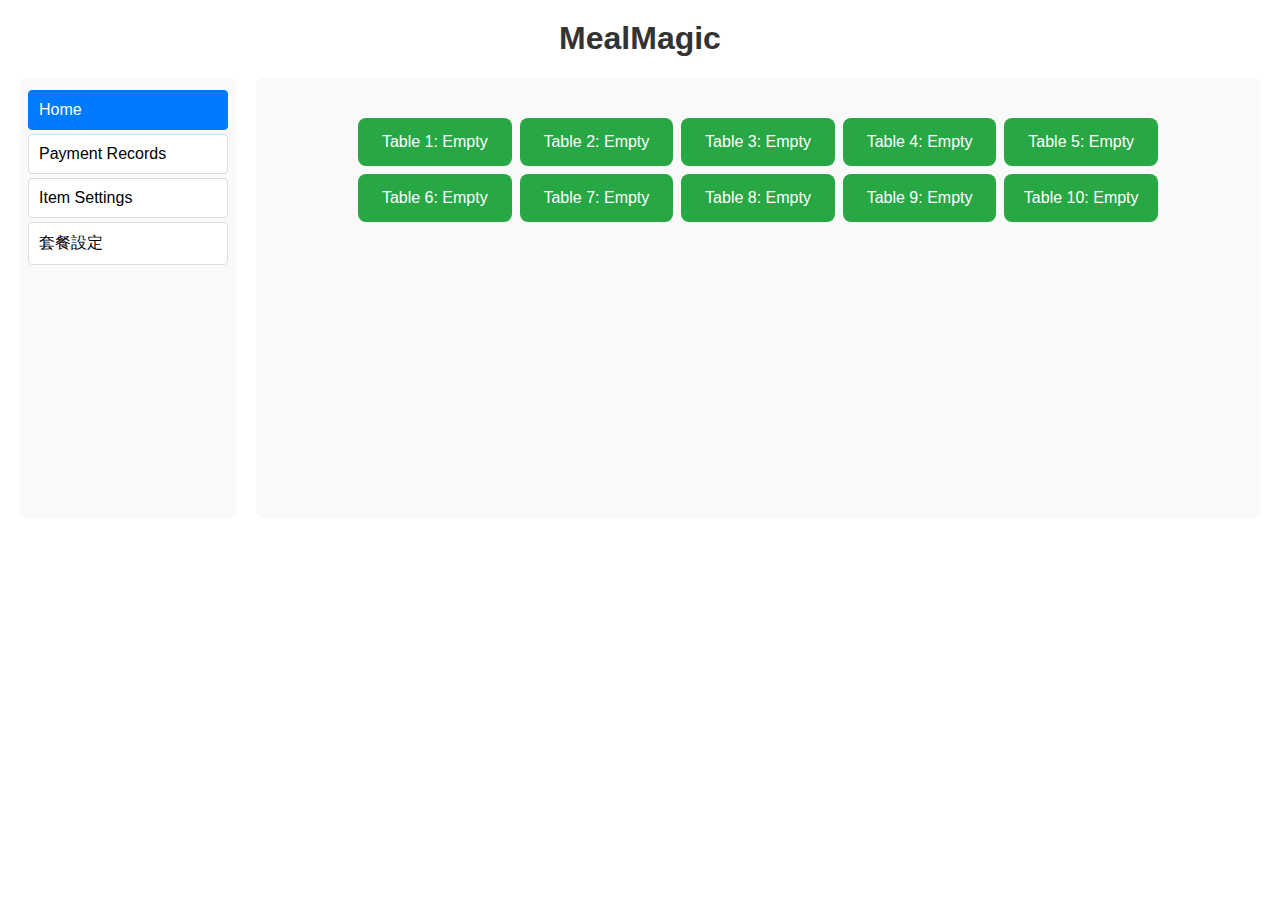
<file: old/seating2.html>
<script type="text/javascript">
  var gk_isXlsx = false;
  var gk_xlsxFileLookup = {};
  var gk_fileData = {};
  function filledCell(cell) {
    return cell !== "" && cell != null;
  }
  function loadFileData(filename) {
    if (gk_isXlsx && gk_xlsxFileLookup[filename]) {
      try {
        var workbook = XLSX.read(gk_fileData[filename], { type: "base64" });
        var firstSheetName = workbook.SheetNames[0];
        var worksheet = workbook.Sheets[firstSheetName];

        // Convert sheet to JSON to filter blank rows
        var jsonData = XLSX.utils.sheet_to_json(worksheet, {
          header: 1,
          blankrows: false,
          defval: "",
        });
        // Filter out blank rows (rows where all cells are empty, null, or undefined)
        var filteredData = jsonData.filter((row) => row.some(filledCell));

        // Heuristic to find the header row by ignoring rows with fewer filled cells than the next row
        var headerRowIndex = filteredData.findIndex(
          (row, index) =>
            row.filter(filledCell).length >=
            filteredData[index + 1]?.filter(filledCell).length
        );
        // Fallback
        if (headerRowIndex === -1 || headerRowIndex > 25) {
          headerRowIndex = 0;
        }

        // Convert filtered JSON back to CSV
        var csv = XLSX.utils.aoa_to_sheet(filteredData.slice(headerRowIndex)); // Create a new sheet from filtered array of arrays
        csv = XLSX.utils.sheet_to_csv(csv, { header: 1 });
        return csv;
      } catch (e) {
        console.error(e);
        return "";
      }
    }
    return gk_fileData[filename] || "";
  }
</script>
<!DOCTYPE html>
<html lang="en">
  <head>
    <meta charset="UTF-8" />
    <meta name="viewport" content="width=device-width, initial-scale=1.0" />
    <title>MealMagic POS</title>
    <style>
      body {
        font-family: Arial, sans-serif;
        margin: 20px;
        background-color: white;
        text-align: center;
      }
      h1,
      h2,
      h3 {
        color: #333;
      }
      .container {
        display: flex;
        gap: 20px;
      }
      .sidebar {
        width: 200px;
        background-color: #f9f9f9;
        border-radius: 8px;
        padding: 8px;
      }
      .tab {
        padding: 10px;
        background-color: #fff;
        border: 1px solid #ddd;
        cursor: pointer;
        border-radius: 4px;
        margin: 4px 0;
        text-align: left;
        font-size: 16px;
        transition: background-color 0.2s;
      }
      .tab:hover {
        background-color: #e6e6e6;
      }
      .tab.active {
        background-color: #007bff;
        color: white;
        border-color: #007bff;
      }
      .content {
        flex: 1;
        background-color: #f9f9f9;
        border-radius: 8px;
        padding: 20px;
        min-height: 400px;
      }
      .sub-tabs {
        display: flex;
        gap: 10px;
        margin-bottom: 20px;
      }
      .sub-tab {
        padding: 8px 16px;
        background-color: #ddd;
        cursor: pointer;
        border-radius: 4px;
        font-size: 14px;
      }
      .sub-tab.active {
        background-color: #007bff;
        color: white;
      }
      .table-grid {
        display: grid;
        grid-template-columns: repeat(5, 1fr);
        gap: 8px;
        max-width: 800px;
        margin: 20px auto;
      }
      .table {
        padding: 15px;
        border-radius: 8px;
        color: white;
        cursor: pointer;
        font-size: 16px;
        text-align: center;
        transition: transform 0.2s;
      }
      .table:hover {
        transform: scale(1.05);
      }
      .table-empty {
        background-color: #28a745;
      }
      .table-occupied {
        background-color: #dc3545;
      }
      .table.disabled {
        background-color: #ccc;
        cursor: not-allowed;
      }
      .control-panel,
      .table-details {
        margin: 20px 0;
        padding: 15px;
        background-color: white;
        border-radius: 8px;
        text-align: left;
      }
      input,
      select,
      .form-control {
        padding: 8px;
        margin: 4px;
        font-size: 16px;
        width: calc(100% - 18px);
        border: 1px solid #ccc;
        border-radius: 4px;
        box-sizing: border-box;
      }
      select[multiple] {
        height: 100px;
      }
      button {
        padding: 8px 16px;
        background-color: #007bff;
        color: white;
        border: none;
        border-radius: 4px;
        cursor: pointer;
        margin: 4px;
        font-size: 14px;
        transition: background-color 0.2s;
      }
      button:hover {
        background-color: #0056b3;
      }
      .delete-btn {
        background-color: #dc3545;
      }
      .delete-btn:hover {
        background-color: #c82333;
      }
      dialog {
        border-radius: 8px;
        padding: 20px;
        max-width: 600px;
        width: 90%;
        background-color: white;
        border: none;
        box-shadow: 0 2px 10px rgba(0, 0, 0, 0.2);
      }
      .pos-container {
        display: flex;
        gap: 20px;
      }
      .products,
      .cart {
        padding: 10px;
        background-color: white;
        border-radius: 4px;
      }
      .products {
        flex: 2;
      }
      .cart {
        flex: 1;
      }
      .product-item {
        padding: 8px;
        border-bottom: 1px solid #ddd;
        cursor: pointer;
        display: flex;
        justify-content: space-between;
        align-items: center;
      }
      .product-item:hover {
        background-color: #f0f0f0;
      }
      .cart-item {
        padding: 5px 0;
        border-bottom: 1px solid #ddd;
        display: flex;
        justify-content: space-between;
        align-items: center;
      }
      .tabs {
        display: flex;
        gap: 8px;
        margin-bottom: 10px;
      }
      .tab.category {
        padding: 8px;
        background-color: #ddd;
        border-radius: 4px;
      }
      .tab.category.active {
        background-color: #007bff;
        color: white;
      }
      .quantity-controls button {
        padding: 4px 8px;
        font-size: 14px;
      }
      .option-dialog,
      .checkout-dialog,
      .confirm-dialog,
      .mealset-dialog {
        max-width: 400px;
        text-align: left;
      }
      .option-dialog select,
      .checkout-dialog input,
      .mealset-dialog select {
        width: 100%;
        padding: 8px;
        margin: 8px 0;
        font-size: 16px;
      }
      .number-pad {
        display: grid;
        grid-template-columns: repeat(4, 1fr);
        gap: 4px;
        margin: 10px 0;
      }
      .number-pad button {
        padding: 10px;
        font-size: 16px;
      }
      .order-history,
      .payment-history,
      .category-list,
      .option-list,
      .product-list,
      .mealset-category-list,
      .mealset-item-list,
      .mealset-step-list {
        max-height: 300px;
        overflow-y: auto;
        border: 1px solid #ddd;
        padding: 10px;
        margin: 10px 0;
        background-color: white;
        border-radius: 8px;
      }
      .category-list div,
      .option-list div,
      .product-list div,
      .mealset-category-list div,
      .mealset-item-list div,
      .mealset-step-list div {
        display: flex;
        justify-content: space-between;
        padding: 8px 0;
        align-items: center;
      }
      .error-message {
        position: fixed;
        top: 20px;
        right: 20px;
        background-color: #dc3545;
        color: white;
        padding: 10px;
        border-radius: 4px;
        z-index: 1000;
      }
      .toggle-label {
        display: inline-block;
        margin: 8px 0;
        font-size: 16px;
      }
      .toggle-checkbox {
        display: none;
      }
      .toggle-switch {
        position: relative;
        display: inline-block;
        width: 40px;
        height: 20px;
        background-color: #ccc;
        border-radius: 20px;
        vertical-align: middle;
        cursor: pointer;
        transition: background-color 0.2s;
      }
      .toggle-switch::before {
        content: "";
        position: absolute;
        width: 16px;
        height: 16px;
        background-color: white;
        border-radius: 50%;
        top: 2px;
        left: 2px;
        transition: transform 0.2s;
      }
      .toggle-checkbox:checked + .toggle-switch {
        background-color: #28a745;
      }
      .toggle-checkbox:checked + .toggle-switch::before {
        transform: translateX(20px);
      }
      @media print {
        body * {
          visibility: hidden;
        }
        #print-area,
        #print-area * {
          visibility: visible;
        }
        #print-area {
          position: absolute;
          top: 0;
          left: 0;
          width: 100%;
        }
      }
    </style>
  </head>
  <body>
    <h1>MealMagic</h1>
    <div class="container">
      <div class="sidebar">
        <div class="tab active" onclick="openTab('home')">Home</div>
        <div class="tab" onclick="openTab('records')">Payment Records</div>
        <div class="tab" onclick="openTab('settings')">Item Settings</div>
        <div class="tab" onclick="openTab('mealset')">套餐設定</div>
      </div>
      <div class="content" id="home-content">
        <div class="table-grid" id="table-grid"></div>
        <div class="control-panel" id="control-panel" style="display: none">
          <h3 id="table-title">Selected Table</h3>
          <div id="open-table-controls">
            <input
              type="number"
              id="num-guests"
              min="1"
              max="10"
              placeholder="1-10"
            />
            <button onclick="openTable()">Open Table</button>
          </div>
        </div>
        <div class="table-details" id="table-details" style="display: none">
          <h3 id="table-details-title">Table Details</h3>
          <div class="order-history" id="order-history"></div>
          <h3>Total: $<span id="table-total">0</span></h3>
          <button onclick="clearTable()">CLEAR TABLE</button>
          <button onclick="printTable()">PRINT</button>
          <button onclick="openCheckout()">CHECKOUT</button>
        </div>
      </div>
      <div class="content" id="records-content" style="display: none">
        <h2>Payment Records</h2>
        <div class="payment-history" id="payment-history"></div>
      </div>
      <div class="content" id="settings-content" style="display: none">
        <h2>Item Settings</h2>
        <div class="sub-tabs">
          <div class="sub-tab active" onclick="openSubTab('products')">
            Products
          </div>
          <div class="sub-tab" onclick="openSubTab('categories')">
            Categories
          </div>
          <div class="sub-tab" onclick="openSubTab('options')">Options</div>
        </div>
        <div class="sub-table-content" id="products-sub">
          <h3>Add Product</h3>
          <input
            type="text"
            id="product-name"
            class="form-control"
            placeholder="Name"
          />
          <input
            type="number"
            id="product-price"
            class="form-control"
            placeholder="Price"
            min="0"
          />
          <select id="product-category" class="form-control"></select>
          <select id="product-options" class="form-control" multiple></select>
          <button onclick="addProduct()">Add Product</button>
          <h3>Existing Products</h3>
          <div class="product-list" id="product-list"></div>
        </div>
        <div
          class="sub-table-content"
          id="categories-sub"
          style="display: none"
        >
          <h3>Add Category</h3>
          <input
            type="text"
            id="category-name"
            class="form-control"
            placeholder="Category Name"
          />
          <button onclick="addCategory()">Add Category</button>
          <h3>Existing Categories</h3>
          <div class="category-list" id="category-list"></div>
        </div>
        <div class="sub-table-content" id="options-sub" style="display: none">
          <h3>Add Option</h3>
          <input
            type="text"
            id="option-name"
            class="form-control"
            placeholder="Option Name"
          />
          <button onclick="addOption()">Add Option</button>
          <h3>Existing Options</h3>
          <div class="option-list" id="option-list"></div>
        </div>
      </div>
      <div class="content" id="mealset-content" style="display: none">
        <h2>套餐設定</h2>
        <div class="sub-tabs">
          <div
            class="sub-tab active"
            onclick="openSubTab('mealset-categories')"
          >
            套餐分類
          </div>
          <div class="sub-tab" onclick="openSubTab('mealset-items')">
            套餐項目
          </div>
          <div class="sub-tab" onclick="openSubTab('mealset-steps')">
            套餐步驟
          </div>
        </div>
        <div class="sub-table-content" id="mealset-categories-sub">
          <h3>Add Meal Set Category</h3>
          <input
            type="text"
            id="mealset-category-name"
            class="form-control"
            placeholder="Category Name"
          />
          <button onclick="addMealSetCategory()">Add Category</button>
          <h3>Existing Meal Set Categories</h3>
          <div class="mealset-category-list" id="mealset-category-list"></div>
        </div>
        <div
          class="sub-table-content"
          id="mealset-items-sub"
          style="display: none"
        >
          <h3>Add Meal Set Item</h3>
          <input
            type="text"
            id="mealset-item-name"
            class="form-control"
            placeholder="Item Name"
          />
          <select id="mealset-item-category" class="form-control"></select>
          <select
            id="mealset-item-steps"
            class="form-control"
            multiple
          ></select>
          <button onclick="addMealSetItem()">Add Item</button>
          <h3>Existing Meal Set Items</h3>
          <div class="mealset-item-list" id="mealset-item-list"></div>
        </div>
        <div
          class="sub-table-content"
          id="mealset-steps-sub"
          style="display: none"
        >
          <h3>Add Meal Set Step</h3>
          <input
            type="text"
            id="mealset-step-name"
            class="form-control"
            placeholder="Step Name"
          />
          <input
            type="number"
            id="mealset-step-min"
            class="form-control"
            placeholder="Minimum Selections"
            min="0"
          />
          <input
            type="number"
            id="mealset-step-max"
            class="form-control"
            placeholder="Maximum Selections"
            min="1"
          />
          <label class="toggle-label">
            Mandatory:
            <input
              type="checkbox"
              id="mealset-step-mandatory"
              class="toggle-checkbox"
            />
            <span class="toggle-switch"></span>
          </label>
          <select
            id="mealset-step-products"
            class="form-control"
            multiple
          ></select>
          <button onclick="addMealSetStep()">Add Step</button>
          <h3>Existing Meal Set Steps</h3>
          <div class="mealset-step-list" id="mealset-step-list"></div>
        </div>
      </div>
    </div>

    <dialog id="pos-dialog">
      <h2 id="pos-table-title">Table X Order</h2>
      <div class="tabs" id="category-tabs"></div>
      <div class="pos-container">
        <div class="products">
          <h3>Products</h3>
          <div id="pos-product-list"></div>
        </div>
        <div class="cart">
          <h3>Cart</h3>
          <div id="pos-cart-items"></div>
          <h3>Total: $<span id="pos-total">0</span></h3>
          <button onclick="submitOrder()">Place Order</button>
          <button onclick="closePosDialog()">Close</button>
        </div>
      </div>
    </dialog>

    <dialog id="option-dialog" class="option-dialog">
      <h3 id="option-product-name">Select Options</h3>
      <label>Sugar:</label>
      <select id="sugar-option"></select>
      <button onclick="confirmProduct()">Confirm</button>
      <button onclick="cancelProduct()">Cancel</button>
    </dialog>

    <dialog id="mealset-dialog" class="mealset-dialog">
      <h3 id="mealset-item-name">Configure Meal Set</h3>
      <div id="mealset-steps"></div>
      <button onclick="confirmMealSet()">Confirm</button>
      <button onclick="cancelMealSet()">Cancel</button>
    </dialog>

    <dialog id="checkout-dialog" class="checkout-dialog">
      <h3 id="checkout-table-title">Checkout</h3>
      <div id="checkout-items"></div>
      <h3>Total: $<span id="checkout-total">0</span></h3>
      <div>
        <label>Adjust Price:</label>
        <input
          type="text"
          id="price-modifier"
          readonly
          placeholder="Enter amount"
        />
        <div class="number-pad">
          <button onclick="appendToPriceModifier('1')">1</button>
          <button onclick="appendToPriceModifier('2')">2</button>
          <button onclick="appendToPriceModifier('3')">3</button>
          <button onclick="applyPriceModifier('+', '$')">+$</button>
          <button onclick="appendToPriceModifier('4')">4</button>
          <button onclick="appendToPriceModifier('5')">5</button>
          <button onclick="appendToPriceModifier('6')">6</button>
          <button onclick="applyPriceModifier('-', '$')">-$</button>
          <button onclick="appendToPriceModifier('7')">7</button>
          <button onclick="appendToPriceModifier('8')">8</button>
          <button onclick="appendToPriceModifier('9')">9</button>
          <button onclick="applyPriceModifier('+', '%')">+%</button>
          <button onclick="appendToPriceModifier('0')">0</button>
          <button onclick="clearPriceModifier()">Clear</button>
          <button onclick="applyPriceModifier('-', '%')">-%</button>
          <button onclick="confirmPriceModifier()">Confirm</button>
        </div>
      </div>
      <button onclick="confirmCheckout()">Confirm Checkout</button>
      <button onclick="document.getElementById('checkout-dialog').close()">
        Cancel
      </button>
    </dialog>

    <dialog id="confirm-dialog" class="confirm-dialog">
      <h3 id="confirm-message">Table X Checked Out $XX</h3>
      <button onclick="confirmCheckoutComplete()">Confirm</button>
    </dialog>

    <div id="print-area" style="display: none"></div>

    <script>
      // Initialize data
      let tables = Array(10)
        .fill()
        .map((_, i) => ({
          id: i + 1,
          occupied: false,
          guests: 0,
          cart: [],
          orders: [],
        }));
      let paymentHistory = [];
      let categories = [
        { id: 1, name: "Drinks" },
        { id: 2, name: "Coffee" },
        { id: 3, name: "Milk Tea" },
      ];
      let options = [
        { id: 1, name: "With Sugar" },
        { id: 2, name: "No Sugar" },
        { id: 3, name: "Half Sugar" },
      ];
      let products = [
        {
          id: 1,
          name: "Mineral Water",
          price: 20,
          categoryId: 1,
          optionIds: [2],
        },
        { id: 2, name: "Cola", price: 30, categoryId: 1, optionIds: [1, 2] },
        {
          id: 3,
          name: "Americano",
          price: 50,
          categoryId: 2,
          optionIds: [1, 2],
        },
        { id: 4, name: "Latte", price: 60, categoryId: 2, optionIds: [1, 2] },
        {
          id: 5,
          name: "Pearl Milk Tea",
          price: 55,
          categoryId: 3,
          optionIds: [1, 2],
        },
        {
          id: 6,
          name: "Green Milk Tea",
          price: 50,
          categoryId: 3,
          optionIds: [1, 2],
        },
      ];
      let mealSetCategories = [];
      let mealSetItems = [];
      let mealSetSteps = [];
      let nextCategoryId = 4;
      let nextOptionId = 4;
      let nextProductId = 7;
      let nextMealSetCategoryId = 1;
      let nextMealSetItemId = 1;
      let nextMealSetStepId = 1;
      let selectedTable = null;
      let currentCategoryId = categories[0]?.id || 0;
      let selectedProduct = null;
      let selectedMealSet = null;
      let priceModifier = "";
      let currentTab = "home";
      let mealSetSelections = {};

      // Show error message in DOM
      function showError(message) {
        const errorDiv = document.createElement("div");
        errorDiv.className = "error-message";
        errorDiv.innerText = message;
        document.body.appendChild(errorDiv);
        setTimeout(() => errorDiv.remove(), 5000);
      }

      // Load data from localStorage
      function loadData() {
        try {
          const savedTables = localStorage.getItem("tables");
          if (savedTables) {
            const parsedTables = JSON.parse(savedTables);
            if (Array.isArray(parsedTables)) {
              tables = parsedTables.map((t) => ({
                id: t.id || 0,
                occupied: typeof t.occupied === "boolean" ? t.occupied : false,
                guests: Number.isInteger(t.guests) ? t.guests : 0,
                cart: Array.isArray(t.cart) ? t.cart : [],
                orders: Array.isArray(t.orders) ? t.orders : [],
              }));
              if (
                tables.length !== 10 ||
                !tables.every((t, i) => t.id === i + 1)
              ) {
                console.warn("Table data incomplete, resetting.");
                resetTables();
              }
            } else {
              resetTables();
            }
          } else {
            resetTables();
          }
          const savedPayments = localStorage.getItem("paymentHistory");
          if (savedPayments) {
            const parsedPayments = JSON.parse(savedPayments);
            if (Array.isArray(parsedPayments)) paymentHistory = parsedPayments;
          }
          const savedCategories = localStorage.getItem("categories");
          if (savedCategories) {
            const parsedCategories = JSON.parse(savedCategories);
            if (Array.isArray(parsedCategories)) {
              categories = parsedCategories;
              nextCategoryId =
                Math.max(...categories.map((c) => c.id || 0), 3) + 1;
            }
          }
          const savedOptions = localStorage.getItem("options");
          if (savedOptions) {
            const parsedOptions = JSON.parse(savedOptions);
            if (Array.isArray(parsedOptions)) {
              options = parsedOptions;
              nextOptionId = Math.max(...options.map((o) => o.id || 0), 3) + 1;
            }
          }
          const savedProducts = localStorage.getItem("products");
          if (savedProducts) {
            const parsedProducts = JSON.parse(savedProducts);
            if (Array.isArray(parsedProducts)) {
              products = parsedProducts;
              nextProductId =
                Math.max(...products.map((p) => p.id || 0), 6) + 1;
            }
          }
          const savedMealSetCategories =
            localStorage.getItem("mealSetCategories");
          if (savedMealSetCategories) {
            const parsed = JSON.parse(savedMealSetCategories);
            if (Array.isArray(parsed)) {
              mealSetCategories = parsed;
              nextMealSetCategoryId =
                Math.max(...mealSetCategories.map((c) => c.id || 0), 0) + 1;
            }
          }
          const savedMealSetItems = localStorage.getItem("mealSetItems");
          if (savedMealSetItems) {
            const parsed = JSON.parse(savedMealSetItems);
            if (Array.isArray(parsed)) {
              mealSetItems = parsed;
              nextMealSetItemId =
                Math.max(...mealSetItems.map((i) => i.id || 0), 0) + 1;
            }
          }
          const savedMealSetSteps = localStorage.getItem("mealSetSteps");
          if (savedMealSetSteps) {
            const parsed = JSON.parse(savedMealSetSteps);
            if (Array.isArray(parsed)) {
              mealSetSteps = parsed;
              nextMealSetStepId =
                Math.max(...mealSetSteps.map((s) => s.id || 0), 0) + 1;
            }
          }
        } catch (error) {
          console.error("Error loading data:", error);
          resetTables();
        }
      }

      // Reset table data
      function resetTables() {
        tables = Array(10)
          .fill()
          .map((_, i) => ({
            id: i + 1,
            occupied: false,
            guests: 0,
            cart: [],
            orders: [],
          }));
        saveData();
      }

      // Save data to localStorage
      function saveData() {
        try {
          localStorage.setItem("tables", JSON.stringify(tables));
          localStorage.setItem(
            "paymentHistory",
            JSON.stringify(paymentHistory)
          );
          localStorage.setItem("categories", JSON.stringify(categories));
          localStorage.setItem("options", JSON.stringify(options));
          localStorage.setItem("products", JSON.stringify(products));
          localStorage.setItem(
            "mealSetCategories",
            JSON.stringify(mealSetCategories)
          );
          localStorage.setItem("mealSetItems", JSON.stringify(mealSetItems));
          localStorage.setItem("mealSetSteps", JSON.stringify(mealSetSteps));
        } catch (error) {
          console.error("Error saving data:", error);
          showError("Unable to save data, please check browser settings!");
        }
      }

      // Switch main tab
      function openTab(tab) {
        currentTab = tab;
        const tabs = document.querySelectorAll(".sidebar .tab");
        const contents = document.querySelectorAll(".content");
        tabs.forEach((t) => t.classList.remove("active"));
        contents.forEach((c) => (c.style.display = "none"));
        const activeTab = document.querySelector(
          `.sidebar .tab[onclick="openTab('${tab}')"]`
        );
        if (activeTab) activeTab.classList.add("active");
        const content = document.getElementById(`${tab}-content`);
        if (content) content.style.display = "block";
        if (tab === "records") updatePaymentHistory();
        if (tab === "settings") openSubTab("products");
        if (tab === "mealset") openSubTab("mealset-categories");
        if (tab === "home") displayTables();
      }

      // Switch sub-tab
      function openSubTab(subTab) {
        const subTabs = document.querySelectorAll(".sub-tabs .sub-tab");
        const subContents = document.querySelectorAll(".sub-table-content");
        subTabs.forEach((t) => t.classList.remove("active"));
        subContents.forEach((c) => (c.style.display = "none"));
        const activeSubTab = document.querySelector(
          `.sub-tabs .sub-tab[onclick="openSubTab('${subTab}')"]`
        );
        if (activeSubTab) activeSubTab.classList.add("active");
        const subContent = document.getElementById(`${subTab}-sub`);
        if (subContent) subContent.style.display = "block";
        if (subTab === "products") {
          updateCategorySelect();
          updateOptionSelect();
          updateProductList();
        }
        if (subTab === "categories") updateCategoryList();
        if (subTab === "options") updateOptionList();
        if (subTab === "mealset-categories") updateMealSetCategoryList();
        if (subTab === "mealset-items") {
          updateMealSetItemCategorySelect();
          updateMealSetItemStepSelect();
          updateMealSetItemList();
        }
        if (subTab === "mealset-steps") {
          updateMealSetStepProductSelect();
          updateMealSetStepList();
        }
      }

      // Display table grid
      function displayTables() {
        const tableGrid = document.getElementById("table-grid");
        if (!tableGrid) {
          console.error("Table grid not found!");
          return;
        }
        tableGrid.innerHTML = "";
        tables.forEach((table) => {
          const tableDiv = document.createElement("div");
          tableDiv.className = `table ${
            table.occupied ? "table-occupied" : "table-empty"
          } ${currentTab !== "home" ? "disabled" : ""}`;
          tableDiv.innerText = table.occupied
            ? `Table ${table.id}: ${table.guests} guests`
            : `Table ${table.id}: Empty`;
          if (currentTab === "home") {
            tableDiv.onclick = () => selectTable(table.id);
          }
          tableGrid.appendChild(tableDiv);
        });
      }

      // Select table
      function selectTable(tableId) {
        if (currentTab !== "home") {
          console.warn(
            "Table selection attempted on non-home tab:",
            currentTab
          );
          openTab("home");
          return;
        }

        selectedTable = tables.find((t) => t.id === tableId);
        if (!selectedTable) {
          console.error(`Table ID ${tableId} not found.`);
          showError("Table selection error!");
          return;
        }
        console.log(`Selected table ${tableId}`);

        const controlPanel = document.getElementById("control-panel");
        const tableDetails = document.getElementById("table-details");
        const selectedTableText = document.getElementById("table-title");
        const openTableControls = document.getElementById(
          "open-table-controls"
        );
        const tableDetailsTitle = document.getElementById(
          "table-details-title"
        );

        if (
          !controlPanel ||
          !tableDetails ||
          !selectedTableText ||
          !openTableControls ||
          !tableDetailsTitle
        ) {
          console.error("Control panel or table details not found:", {
            controlPanel: !!controlPanel,
            tableDetails: !!tableDetails,
            selectedTableText: !!selectedTableText,
            openTableControls: !!openTableControls,
            tableDetailsTitle: !!tableDetailsTitle,
            homeContentVisible:
              document.getElementById("home-content")?.style.display ===
              "block",
          });
          showError("Interface load failed, please refresh the page!");
          return;
        }

        selectedTableText.innerText = `Table ${tableId}`;
        tableDetailsTitle.innerText = `Table ${tableId} Details`;
        if (selectedTable.occupied) {
          controlPanel.style.display = "none";
          tableDetails.style.display = "block";
          updateTableDetails();
          openPosDialog(tableId);
        } else {
          controlPanel.style.display = "block";
          tableDetails.style.display = "none";
          openTableControls.style.display = "block";
          document.getElementById("num-guests").value = "";
        }
      }

      // Open table
      function openTable() {
        if (!selectedTable) {
          console.error("No table selected for opening.");
          showError("Please select a table!");
          return;
        }
        const numGuests = parseInt(document.getElementById("num-guests").value);
        if (!numGuests || numGuests < 1 || numGuests > 10) {
          showError("Please enter valid number of guests (1-10)!");
          return;
        }
        selectedTable.occupied = true;
        selectedTable.guests = numGuests;
        selectedTable.cart = [];
        selectedTable.orders = [];
        saveData();
        displayTables();
        document.getElementById("control-panel").style.display = "none";
        selectedTable = null;
      }

      // Clear table
      function clearTable() {
        if (!selectedTable) {
          console.error("No table selected for clearing.");
          showError("Please select a table!");
          return;
        }
        console.log(`Clearing table ${selectedTable.id}`);
        selectedTable.occupied = false;
        selectedTable.guests = 0;
        selectedTable.cart = [];
        selectedTable.orders = [];
        saveData();
        displayTables();
        document.getElementById("table-details").style.display = "none";
        selectedTable = null;
      }

      // Open POS dialog
      function openPosDialog(tableId) {
        try {
          const dialog = document.getElementById("pos-dialog");
          if (!dialog) throw new Error("POS dialog not found.");
          selectedTable = tables.find((t) => t.id === tableId);
          if (!selectedTable) throw new Error(`Table ID ${tableId} not found.`);
          console.log(`Opening POS dialog for table ${tableId}`);
          document.getElementById(
            "pos-table-title"
          ).innerText = `Table ${tableId} Order`;
          currentCategoryId = categories[0]?.id || 0;
          updateCategoryTabs();
          displayPosProducts();
          updatePosCart();
          dialog.showModal();
        } catch (error) {
          console.error("Error opening POS dialog:", error);
          showError("Unable to open POS window, please refresh!");
        }
      }

      // Close POS dialog
      function closePosDialog() {
        const dialog = document.getElementById("pos-dialog");
        if (dialog) dialog.close();
        console.log(
          "POS dialog closed, retaining selectedTable:",
          selectedTable ? selectedTable.id : "none"
        );
      }

      // Update category tabs
      function updateCategoryTabs() {
        const categoryTabs = document.getElementById("category-tabs");
        if (!categoryTabs) {
          console.error("Category tabs not found.");
          return;
        }
        categoryTabs.innerHTML = "";
        categories.forEach((category) => {
          const tab = document.createElement("div");
          tab.className = `tab category ${
            category.id === currentCategoryId ? "active" : ""
          }`;
          tab.innerText = category.name;
          tab.onclick = () => switchCategory(category.id);
          categoryTabs.appendChild(tab);
        });
        // Add Meal Sets tab
        const mealSetTab = document.createElement("div");
        mealSetTab.className = `tab category ${
          currentCategoryId === "mealsets" ? "active" : ""
        }`;
        mealSetTab.innerText = "Meal Sets";
        mealSetTab.onclick = () => switchCategory("mealsets");
        categoryTabs.appendChild(mealSetTab);
      }

      // Switch product category
      function switchCategory(categoryId) {
        currentCategoryId = categoryId;
        updateCategoryTabs();
        displayPosProducts();
      }

      // Display POS products
      function displayPosProducts() {
        const productList = document.getElementById("pos-product-list");
        if (!productList) {
          console.error("Product list not found.");
          return;
        }
        productList.innerHTML = "";
        if (currentCategoryId === "mealsets") {
          mealSetItems.forEach((item) => {
            const category = mealSetCategories.find(
              (c) => c.id === item.categoryId
            );
            const price = mealSetSteps
              .filter((s) => item.stepIds.includes(s.id))
              .flatMap((s) =>
                s.productIds.map(
                  (pid) => products.find((p) => p.id === pid)?.price || 0
                )
              )
              .reduce((sum, price) => sum + price, 0);
            const itemDiv = document.createElement("div");
            itemDiv.className = "product-item";
            itemDiv.innerHTML = `${item.name} (${
              category ? category.name : "N/A"
            }) - $${price}`;
            itemDiv.onclick = () => openMealSetDialog(item);
            productList.appendChild(itemDiv);
          });
        } else {
          products
            .filter((p) => p.categoryId === currentCategoryId)
            .forEach((product) => {
              const productDiv = document.createElement("div");
              productDiv.className = "product-item";
              productDiv.innerHTML = `${product.name} - $${product.price}`;
              productDiv.onclick = () => openOptionDialog(product);
              productList.appendChild(productDiv);
            });
        }
      }

      // Open meal set dialog
      function openMealSetDialog(mealSetItem) {
        selectedMealSet = mealSetItem;
        mealSetSelections = {};
        const dialog = document.getElementById("mealset-dialog");
        if (!dialog) {
          console.error("Meal set dialog not found.");
          return;
        }
        document.getElementById(
          "mealset-item-name"
        ).innerText = `Configure ${mealSetItem.name}`;
        const stepsContainer = document.getElementById("mealset-steps");
        stepsContainer.innerHTML = "";
        mealSetItem.stepIds.forEach((stepId) => {
          const step = mealSetSteps.find((s) => s.id === stepId);
          if (!step) return;
          const stepDiv = document.createElement("div");
          stepDiv.innerHTML = `
          <h4>${step.name} (${
            step.isMandatory ? "Mandatory" : "Optional"
          }, Select ${step.minSelections}-${step.maxSelections})</h4>
          <select id="mealset-step-${step.id}" multiple>
            ${step.productIds
              .map((pid) => {
                const product = products.find((p) => p.id === pid);
                return product
                  ? `<option value="${product.id}">${product.name} - $${product.price}</option>`
                  : "";
              })
              .join("")}
          </select>
        `;
          stepsContainer.appendChild(stepDiv);
        });
        dialog.showModal();
      }

      // Confirm meal set selections
      function confirmMealSet() {
        if (!selectedTable || !selectedMealSet) {
          console.error("No table or meal set selected.");
          return;
        }
        let totalPrice = 0;
        const mealSetCartItem = {
          id: `mealset-${selectedMealSet.id}`,
          name: selectedMealSet.name,
          items: [],
          price: 0,
          quantity: 1,
        };
        let valid = true;
        selectedMealSet.stepIds.forEach((stepId) => {
          const step = mealSetSteps.find((s) => s.id === stepId);
          if (!step) return;
          const select = document.getElementById(`mealset-step-${step.id}`);
          const selectedOptions = Array.from(select.selectedOptions).map((o) =>
            parseInt(o.value)
          );
          if (step.isMandatory && selectedOptions.length < step.minSelections) {
            showError(
              `Please select at least ${step.minSelections} item(s) for ${step.name}!`
            );
            valid = false;
            return;
          }
          if (selectedOptions.length > step.maxSelections) {
            showError(
              `You can select up to ${step.maxSelections} item(s) for ${step.name}!`
            );
            valid = false;
            return;
          }
          selectedOptions.forEach((productId) => {
            const product = products.find((p) => p.id === productId);
            if (product) {
              mealSetCartItem.items.push({
                stepId: step.id,
                stepName: step.name,
                productId: product.id,
                productName: product.name,
                price: product.price,
                optionId: product.optionIds[0] || null,
              });
              totalPrice += product.price;
            }
          });
        });
        if (!valid) return;
        mealSetCartItem.price = totalPrice;
        const existingItem = selectedTable.cart.find(
          (item) =>
            item.id === mealSetCartItem.id &&
            JSON.stringify(item.items) === JSON.stringify(mealSetCartItem.items)
        );
        if (existingItem) {
          existingItem.quantity += 1;
        } else {
          selectedTable.cart.push(mealSetCartItem);
        }
        saveData();
        updatePosCart();
        document.getElementById("mealset-dialog").close();
        selectedMealSet = null;
        mealSetSelections = {};
      }

      // Cancel meal set selection
      function cancelMealSet() {
        document.getElementById("mealset-dialog").close();
        selectedMealSet = null;
        mealSetSelections = {};
      }

      // Open option dialog
      function openOptionDialog(product) {
        selectedProduct = product;
        const dialog = document.getElementById("option-dialog");
        if (!dialog) {
          console.error("Option dialog not found.");
          return;
        }
        document.getElementById(
          "option-product-name"
        ).innerText = `Select ${product.name} Options`;
        const sugarSelect = document.getElementById("sugar-option");
        sugarSelect.innerHTML = product.optionIds
          .map((id) => {
            const option = options.find((o) => o.id === id);
            return option
              ? `<option value="${option.id}">${option.name}</option>`
              : "";
          })
          .join("");
        dialog.showModal();
      }

      // Confirm product option
      function confirmProduct() {
        if (!selectedTable || !selectedProduct) {
          console.error("No table or product selected.");
          return;
        }
        const optionId = parseInt(
          document.getElementById("sugar-option").value
        );
        const option = options.find((o) => o.id === optionId);
        if (!option) {
          showError("Invalid option selected!");
          return;
        }
        const existingItem = selectedTable.cart.find(
          (item) => item.id === selectedProduct.id && item.optionId === optionId
        );
        if (existingItem) {
          existingItem.quantity = (existingItem.quantity || 1) + 1;
        } else {
          selectedTable.cart.push({
            ...selectedProduct,
            optionId: optionId,
            quantity: 1,
          });
        }
        saveData();
        updatePosCart();
        document.getElementById("option-dialog").close();
        selectedProduct = null;
      }

      // Cancel product selection
      function cancelProduct() {
        document.getElementById("option-dialog").close();
        selectedProduct = null;
      }

      // Update POS cart display
      function updatePosCart() {
        const cartItems = document.getElementById("pos-cart-items");
        if (!cartItems) {
          console.error("Cart items not found.");
          return;
        }
        cartItems.innerHTML = "";
        if (selectedTable) {
          selectedTable.cart.forEach((item, index) => {
            const cartItem = document.createElement("div");
            cartItem.className = "cart-item";
            if (item.id.startsWith("mealset-")) {
              const itemsList = item.items
                .map((i) => `${i.productName} (${i.stepName})`)
                .join(", ");
              cartItem.innerHTML = `
              ${item.name} x${item.quantity} - $${item.price * item.quantity}
              <div>${itemsList}</div>
              <div class="quantity-controls">
                <button onclick="updateCartQuantity(${index}, 1)">+</button>
                <button onclick="updateCartQuantity(${index}, -1)">-</button>
                <button onclick="removeCartItem(${index})">Delete</button>
              </div>
            `;
            } else {
              const option = options.find((o) => o.id === item.optionId);
              cartItem.innerHTML = `
              ${item.name} (${option ? option.name : "N/A"}) x${
                item.quantity
              } - $${item.price * item.quantity}
              <div class="quantity-controls">
                <button onclick="updateCartQuantity(${index}, 1)">+</button>
                <button onclick="updateCartQuantity(${index}, -1)">-</button>
                <button onclick="removeCartItem(${index})">Delete</button>
              </div>
            `;
            }
            cartItems.appendChild(cartItem);
          });
          const total = selectedTable.cart.reduce(
            (sum, item) => sum + item.price * (item.quantity || 1),
            0
          );
          document.getElementById("pos-total").innerText = total;
        }
      }

      // Update cart quantity
      function updateCartQuantity(index, change) {
        if (!selectedTable) {
          console.error("No table selected for updating cart.");
          return;
        }
        const item = selectedTable.cart[index];
        if (item) {
          item.quantity = Math.max(1, (item.quantity || 1) + change);
          saveData();
          updatePosCart();
        }
      }

      // Remove cart item
      function removeCartItem(index) {
        if (!selectedTable) {
          console.error("No table selected for removing cart item.");
          return;
        }
        selectedTable.cart.splice(index, 1);
        saveData();
        updatePosCart();
      }

      // Submit order
      function submitOrder() {
        if (!selectedTable) {
          console.error("No table selected for submitting order.");
          showError("Please select a table!");
          return;
        }
        if (selectedTable.cart.length === 0) {
          showError("Cart is empty!");
          return;
        }
        const total = selectedTable.cart.reduce(
          (sum, item) => sum + item.price * (item.quantity || 1),
          0
        );
        selectedTable.orders.push({
          items: selectedTable.cart.map((item) => ({
            ...item,
            optionName: item.id.startsWith("mealset-")
              ? null
              : options.find((o) => o.id === item.optionId)?.name || "N/A",
            items: item.id.startsWith("mealset-") ? item.items : null,
          })),
          total: total,
          timestamp: new Date().toLocaleString("en-US"),
        });
        selectedTable.cart = [];
        saveData();
        updatePosCart();
        document.getElementById("pos-dialog").close();
        updateTableDetails();
        console.log(
          "Order submitted, retaining selectedTable:",
          selectedTable.id
        );
      }

      // Update table details
      function updateTableDetails() {
        if (!selectedTable) {
          console.error("No table selected for updating details.");
          showError("Unable to load table details, please reselect table!");
          return;
        }
        const orderHistory = document.getElementById("order-history");
        const tableTotal = document.getElementById("table-total");
        if (!orderHistory || !tableTotal) {
          console.error("Order history or total not found.");
          return;
        }
        orderHistory.innerHTML = "";
        let total = 0;
        if (selectedTable.orders.length > 0) {
          selectedTable.orders.forEach((order, index) => {
            const orderDiv = document.createElement("div");
            orderDiv.innerHTML = `<strong>Order ${index + 1} (${
              order.timestamp
            }):</strong>`;
            order.items.forEach((item) => {
              const itemDiv = document.createElement("div");
              if (item.id.startsWith("mealset-")) {
                const itemsList = item.items
                  .map((i) => `${i.productName} (${i.stepName})`)
                  .join(", ");
                itemDiv.innerText = `${item.name} x${item.quantity} - $${
                  item.price * item.quantity
                } [${itemsList}]`;
              } else {
                itemDiv.innerText = `${item.name} (${item.optionName}) x${
                  item.quantity
                } - $${item.price * item.quantity}`;
              }
              orderDiv.appendChild(itemDiv);
            });
            orderDiv.innerHTML += `<div>Subtotal: $${order.total}</div><hr>`;
            orderHistory.appendChild(orderDiv);
            total += order.total;
          });
        } else {
          orderHistory.innerText = "No orders recorded";
        }
        tableTotal.innerText = total;
      }

      // Print receipt
      function printTable() {
        if (!selectedTable) {
          console.error("No table selected for printing.");
          showError("Please select a table!");
          return;
        }
        if (selectedTable.orders.length === 0) {
          showError("No orders to print!");
          return;
        }
        const printArea = document.getElementById("print-area");
        printArea.innerHTML = `
        <h2>Table ${selectedTable.id} Receipt</h2>
        <p>Print Time: ${new Date().toLocaleString("en-US")}</p>
        <hr>
        ${selectedTable.orders
          .map(
            (order, index) => `
          <h3>Order ${index + 1} (${order.timestamp})</h3>
          ${order.items
            .map(
              (item) => `
            <p>${item.name}${
                item.id.startsWith("mealset-")
                  ? ` [${item.items
                      .map((i) => `${i.productName} (${i.stepName})`)
                      .join(", ")}]`
                  : ` (${item.optionName})`
              } x${item.quantity} - $${item.price * item.quantity}</p>
          `
            )
            .join("")}
          <p>Subtotal: $${order.total}</p>
          <hr>
        `
          )
          .join("")}
        <h3>Total: $${selectedTable.orders.reduce(
          (sum, order) => sum + order.total,
          0
        )}</h3>
      `;
        window.print();
      }

      // Open checkout dialog
      function openCheckout() {
        if (!selectedTable) {
          console.error("No table selected for checkout.");
          showError("Please select a table!");
          return;
        }
        console.log(`Opening checkout for table ${selectedTable.id}`);
        if (selectedTable.orders.length === 0) {
          showError("No orders to checkout!");
          return;
        }
        const dialog = document.getElementById("checkout-dialog");
        const checkoutItems = document.getElementById("checkout-items");
        const checkoutTotal = document.getElementById("checkout-total");
        if (!dialog || !checkoutItems || !checkoutTotal) {
          console.error("Checkout dialog elements not found.");
          showError("Checkout interface failed, please refresh!");
          return;
        }
        document.getElementById(
          "checkout-table-title"
        ).innerText = `Table ${selectedTable.id} Checkout`;
        checkoutItems.innerHTML = "";
        let total = 0;
        selectedTable.orders.forEach((order, index) => {
          const orderDiv = document.createElement("div");
          orderDiv.innerHTML = `<strong>Order ${index + 1} (${
            order.timestamp
          }):</strong>`;
          order.items.forEach((item) => {
            const itemDiv = document.createElement("div");
            if (item.id.startsWith("mealset-")) {
              const itemsList = item.items
                .map((i) => `${i.productName} (${i.stepName})`)
                .join(", ");
              itemDiv.innerText = `${item.name} x${item.quantity} - $${
                item.price * item.quantity
              } [${itemsList}]`;
            } else {
              itemDiv.innerText = `${item.name} (${item.optionName}) x${
                item.quantity
              } - $${item.price * item.quantity}`;
            }
            orderDiv.appendChild(itemDiv);
          });
          checkoutItems.appendChild(orderDiv);
          total += order.total;
        });
        checkoutTotal.innerText = total;
        priceModifier = "";
        document.getElementById("price-modifier").value = "";
        dialog.showModal();
      }

      // Number pad input
      function appendToPriceModifier(value) {
        priceModifier += value;
        document.getElementById("price-modifier").value = priceModifier;
      }

      // Clear number pad input
      function clearPriceModifier() {
        priceModifier = "";
        document.getElementById("price-modifier").value = "";
        updateCheckoutTotal();
      }

      // Apply price modifier
      function applyPriceModifier(operation, unit) {
        const value = parseFloat(priceModifier);
        if (isNaN(value)) {
          showError("Please enter a valid number!");
          return;
        }
        const checkoutTotal = document.getElementById("checkout-total");
        let total = parseFloat(checkoutTotal.innerText);
        if (unit === "%") {
          if (operation === "+") total *= 1 + value / 100;
          else if (operation === "-") total *= 1 - value / 100;
        } else if (unit === "$") {
          if (operation === "+") total += value;
          else if (operation === "-") total -= value;
        }
        total = Math.round(total);
        if (total < 0) total = 0;
        checkoutTotal.innerText = total;
        priceModifier = "";
        document.getElementById("price-modifier").value = "";
      }

      // Update checkout total
      function updateCheckoutTotal() {
        if (!selectedTable) {
          console.error("No table selected for updating checkout total.");
          return;
        }
        const checkoutTotal = document.getElementById("checkout-total");
        const total = selectedTable.orders.reduce(
          (sum, order) => sum + order.total,
          0
        );
        checkoutTotal.innerText = total;
      }

      // Confirm checkout
      function confirmCheckout() {
        if (!selectedTable) {
          console.error("No table selected for checkout.");
          showError("Please select a table!");
          return;
        }
        const total = parseFloat(
          document.getElementById("checkout-total").innerText
        );
        paymentHistory.push({
          tableId: selectedTable.id,
          amount: total,
          timestamp: new Date().toLocaleString("en-US"),
        });
        document.getElementById("checkout-dialog").close();
        const confirmDialog = document.getElementById("confirm-dialog");
        document.getElementById(
          "confirm-message"
        ).innerText = `Table ${selectedTable.id} Checked Out $${total}`;
        confirmDialog.showModal();
      }

      // Complete checkout
      function confirmCheckoutComplete() {
        if (!selectedTable) {
          console.error("No table selected for completing checkout.");
          return;
        }
        console.log(`Checkout completed for table ${selectedTable.id}`);
        selectedTable.occupied = false;
        selectedTable.guests = 0;
        selectedTable.orders = [];
        selectedTable.cart = [];
        saveData();
        document.getElementById("confirm-dialog").close();
        document.getElementById("table-details").style.display = "none";
        displayTables();
        openTab("home");
        selectedTable = null;
      }

      // Update payment history
      function updatePaymentHistory() {
        const paymentHistoryDiv = document.getElementById("payment-history");
        if (!paymentHistoryDiv) {
          console.error("Payment history not found.");
          return;
        }
        paymentHistoryDiv.innerHTML = "";
        if (paymentHistory.length > 0) {
          paymentHistory.forEach((record, index) => {
            const recordDiv = document.createElement("div");
            recordDiv.innerHTML = `
            <strong>Record ${index + 1} (${record.timestamp}):</strong>
            <div>Table ${record.tableId} - $${record.amount}</div>
            <hr>
          `;
            paymentHistoryDiv.appendChild(recordDiv);
          });
        } else {
          paymentHistoryDiv.innerText = "No payment records";
        }
      }

      // Add category
      function addCategory() {
        const name = document.getElementById("category-name").value.trim();
        if (!name) {
          showError("Please enter a category name!");
          return;
        }
        if (
          categories.some((c) => c.name.toLowerCase() === name.toLowerCase())
        ) {
          showError("Category already exists!");
          return;
        }
        categories.push({ id: nextCategoryId++, name });
        saveData();
        updateCategoryList();
        updateCategorySelect();
        document.getElementById("category-name").value = "";
        showError("Category added!");
      }

      // Delete category
      function deleteCategory(categoryId) {
        if (products.some((p) => p.categoryId === categoryId)) {
          showError("Cannot delete category in use by products!");
          return;
        }
        categories = categories.filter((c) => c.id !== categoryId);
        saveData();
        updateCategoryList();
        updateCategorySelect();
        updateCategoryTabs();
      }

      // Update category list
      function updateCategoryList() {
        const categoryList = document.getElementById("category-list");
        if (!categoryList) {
          console.error("Category list not found.");
          return;
        }
        categoryList.innerHTML = "";
        categories.forEach((category) => {
          const categoryDiv = document.createElement("div");
          categoryDiv.innerHTML = `
          ${category.name}
          <button class="delete-btn" onclick="deleteCategory(${category.id})">Delete</button>
        `;
          categoryList.appendChild(categoryDiv);
        });
        if (categories.length === 0) {
          categoryList.innerText = "No categories";
        }
      }

      // Add option
      function addOption() {
        const name = document.getElementById("option-name").value.trim();
        if (!name) {
          showError("Please enter an option name!");
          return;
        }
        if (options.some((o) => o.name.toLowerCase() === name.toLowerCase())) {
          showError("Option already exists!");
          return;
        }
        options.push({ id: nextOptionId++, name });
        saveData();
        updateOptionList();
        updateOptionSelect();
        document.getElementById("option-name").value = "";
        showError("Option added!");
      }

      // Delete option
      function deleteOption(optionId) {
        products.forEach(
          (p) => (p.optionIds = p.optionIds.filter((id) => id !== optionId))
        );
        options = options.filter((o) => o.id !== optionId);
        saveData();
        updateOptionList();
        updateOptionSelect();
        updateProductList();
      }

      // Update option list
      function updateOptionList() {
        const optionList = document.getElementById("option-list");
        if (!optionList) {
          console.error("Option list not found.");
          return;
        }
        optionList.innerHTML = "";
        options.forEach((option) => {
          const optionDiv = document.createElement("div");
          optionDiv.innerHTML = `
          ${option.name}
          <button class="delete-btn" onclick="deleteOption(${option.id})">Delete</button>
        `;
          optionList.appendChild(optionDiv);
        });
        if (options.length === 0) {
          optionList.innerText = "No options";
        }
      }

      // Update category select
      function updateCategorySelect() {
        const categorySelect = document.getElementById("product-category");
        if (!categorySelect) {
          console.error("Category select not found.");
          return;
        }
        categorySelect.innerHTML =
          '<option value="">Select Category</option>' +
          categories
            .map((c) => `<option value="${c.id}">${c.name}</option>`)
            .join("");
      }

      // Update option select
      function updateOptionSelect() {
        const optionSelect = document.getElementById("product-options");
        if (!optionSelect) {
          console.error("Option select not found.");
          return;
        }
        optionSelect.innerHTML = options
          .map((o) => `<option value="${o.id}">${o.name}</option>`)
          .join("");
      }

      // Add product
      function addProduct() {
        const name = document.getElementById("product-name").value.trim();
        const price = parseFloat(
          document.getElementById("product-price").value
        );
        const categoryId = parseInt(
          document.getElementById("product-category").value
        );
        const optionIds = Array.from(
          document.getElementById("product-options").selectedOptions
        ).map((o) => parseInt(o.value));
        if (
          !name ||
          isNaN(price) ||
          price < 0 ||
          !categoryId ||
          optionIds.length === 0
        ) {
          showError(
            "Please fill in valid product name, price, category, and at least one option!"
          );
          return;
        }
        if (!categories.find((c) => c.id === categoryId)) {
          showError("Invalid category selected!");
          return;
        }
        if (optionIds.some((id) => !options.find((o) => o.id === id))) {
          showError("Invalid options selected!");
          return;
        }
        products.push({
          id: nextProductId++,
          name,
          price: Math.round(price),
          categoryId,
          optionIds,
        });
        saveData();
        updateProductList();
        updateCategoryTabs();
        updateMealSetStepProductSelect();
        document.getElementById("product-name").value = "";
        document.getElementById("product-price").value = "";
        document.getElementById("product-category").value = "";
        document.getElementById("product-options").selectedIndex = -1;
        showError("Product added!");
      }

      // Delete product
      function deleteProduct(productId) {
        products = products.filter((p) => p.id !== productId);
        mealSetSteps.forEach(
          (s) => (s.productIds = s.productIds.filter((id) => id !== productId))
        );
        saveData();
        updateProductList();
        updateMealSetStepProductSelect();
        updateMealSetStepList();
      }

      // Update product list
      function updateProductList() {
        const productList = document.getElementById("product-list");
        if (!productList) {
          console.error("Product list not found.");
          return;
        }
        productList.innerHTML = "";
        products.forEach((product) => {
          const category = categories.find((c) => c.id === product.categoryId);
          const optionNames = product.optionIds
            .map((id) => options.find((o) => o.id === id)?.name || "N/A")
            .join(", ");
          const productDiv = document.createElement("div");
          productDiv.innerHTML = `
          ${product.name} (${category ? category.name : "N/A"}) - $${
            product.price
          } [${optionNames}]
          <button class="delete-btn" onclick="deleteProduct(${
            product.id
          })">Delete</button>
        `;
          productList.appendChild(productDiv);
        });
        if (products.length === 0) {
          productList.innerText = "No products";
        }
      }

      // Add meal set category
      function addMealSetCategory() {
        const name = document
          .getElementById("mealset-category-name")
          .value.trim();
        if (!name) {
          showError("Please enter a meal set category name!");
          return;
        }
        if (
          mealSetCategories.some(
            (c) => c.name.toLowerCase() === name.toLowerCase()
          )
        ) {
          showError("Meal set category already exists!");
          return;
        }
        mealSetCategories.push({ id: nextMealSetCategoryId++, name });
        saveData();
        updateMealSetCategoryList();
        updateMealSetItemCategorySelect();
        document.getElementById("mealset-category-name").value = "";
        showError("Meal set category added!");
      }

      // Delete meal set category
      function deleteMealSetCategory(categoryId) {
        if (mealSetItems.some((i) => i.categoryId === categoryId)) {
          showError("Cannot delete category in use by meal set items!");
          return;
        }
        mealSetCategories = mealSetCategories.filter(
          (c) => c.id !== categoryId
        );
        saveData();
        updateMealSetCategoryList();
        updateMealSetItemCategorySelect();
      }

      // Update meal set category list
      function updateMealSetCategoryList() {
        const list = document.getElementById("mealset-category-list");
        if (!list) {
          console.error("Meal set category list not found.");
          return;
        }
        list.innerHTML = "";
        mealSetCategories.forEach((category) => {
          const div = document.createElement("div");
          div.innerHTML = `
          ${category.name}
          <button class="delete-btn" onclick="deleteMealSetCategory(${category.id})">Delete</button>
        `;
          list.appendChild(div);
        });
        if (mealSetCategories.length === 0) {
          list.innerText = "No meal set categories";
        }
      }

      // Add meal set item
      function addMealSetItem() {
        const name = document.getElementById("mealset-item-name").value.trim();
        const categoryId = parseInt(
          document.getElementById("mealset-item-category").value
        );
        const stepIds = Array.from(
          document.getElementById("mealset-item-steps").selectedOptions
        ).map((o) => parseInt(o.value));
        if (!name || !categoryId || stepIds.length === 0) {
          showError(
            "Please fill in valid name, category, and at least one step!"
          );
          return;
        }
        if (!mealSetCategories.find((c) => c.id === categoryId)) {
          showError("Invalid category selected!");
          return;
        }
        if (stepIds.some((id) => !mealSetSteps.find((s) => s.id === id))) {
          showError("Invalid steps selected!");
          return;
        }
        mealSetItems.push({
          id: nextMealSetItemId++,
          name,
          categoryId,
          stepIds,
        });
        saveData();
        updateMealSetItemList();
        document.getElementById("mealset-item-name").value = "";
        document.getElementById("mealset-item-category").value = "";
        document.getElementById("mealset-item-steps").selectedIndex = -1;
        showError("Meal set item added!");
      }

      // Delete meal set item
      function deleteMealSetItem(itemId) {
        mealSetItems = mealSetItems.filter((i) => i.id !== itemId);
        saveData();
        updateMealSetItemList();
      }

      // Update meal set item list
      function updateMealSetItemList() {
        const list = document.getElementById("mealset-item-list");
        if (!list) {
          console.error("Meal set item list not found.");
          return;
        }
        list.innerHTML = "";
        mealSetItems.forEach((item) => {
          const category = mealSetCategories.find(
            (c) => c.id === item.categoryId
          );
          const stepNames = item.stepIds
            .map((id) => mealSetSteps.find((s) => s.id === id)?.name || "N/A")
            .join(", ");
          const div = document.createElement("div");
          div.innerHTML = `
          ${item.name} (${category ? category.name : "N/A"}) [${stepNames}]
          <button class="delete-btn" onclick="deleteMealSetItem(${
            item.id
          })">Delete</button>
        `;
          list.appendChild(div);
        });
        if (mealSetItems.length === 0) {
          list.innerText = "No meal set items";
        }
      }

      // Add meal set step
      function addMealSetStep() {
        const name = document.getElementById("mealset-step-name").value.trim();
        const minSelections = parseInt(
          document.getElementById("mealset-step-min").value
        );
        const maxSelections = parseInt(
          document.getElementById("mealset-step-max").value
        );
        const isMandatory = document.getElementById(
          "mealset-step-mandatory"
        ).checked;
        const productIds = Array.from(
          document.getElementById("mealset-step-products").selectedOptions
        ).map((o) => parseInt(o.value));
        if (
          !name ||
          isNaN(minSelections) ||
          minSelections < 0 ||
          isNaN(maxSelections) ||
          maxSelections < 1 ||
          minSelections > maxSelections ||
          productIds.length === 0
        ) {
          showError(
            "Please fill in valid name, min/max selections (min ≤ max), and at least one product!"
          );
          return;
        }
        mealSetSteps.push({
          id: nextMealSetStepId++,
          name,
          minSelections,
          maxSelections,
          isMandatory,
          productIds,
        });
        saveData();
        updateMealSetStepList();
        updateMealSetItemStepSelect();
        document.getElementById("mealset-step-name").value = "";
        document.getElementById("mealset-step-min").value = "";
        document.getElementById("mealset-step-max").value = "";
        document.getElementById("mealset-step-mandatory").checked = false;
        document.getElementById("mealset-step-products").selectedIndex = -1;
        showError("Meal set step added!");
      }

      // Delete meal set step
      function deleteMealSetStep(stepId) {
        if (mealSetItems.some((i) => i.stepIds.includes(stepId))) {
          showError("Cannot delete step in use by meal set items!");
          return;
        }
        mealSetSteps = mealSetSteps.filter((s) => s.id !== stepId);
        saveData();
        updateMealSetStepList();
        updateMealSetItemStepSelect();
      }

      // Update meal set step list
      function updateMealSetStepList() {
        const list = document.getElementById("mealset-step-list");
        if (!list) {
          console.error("Meal set step list not found.");
          return;
        }
        list.innerHTML = "";
        mealSetSteps.forEach((step) => {
          const productNames = step.productIds
            .map((id) => products.find((p) => p.id === id)?.name || "N/A")
            .join(", ");
          const div = document.createElement("div");
          div.innerHTML = `
          ${step.name} (Min: ${step.minSelections}, Max: ${
            step.maxSelections
          }, ${step.isMandatory ? "Mandatory" : "Optional"}) [${productNames}]
          <button class="delete-btn" onclick="deleteMealSetStep(${
            step.id
          })">Delete</button>
        `;
          list.appendChild(div);
        });
        if (mealSetSteps.length === 0) {
          list.innerText = "No meal set steps";
        }
      }

      // Update meal set item category select
      function updateMealSetItemCategorySelect() {
        const select = document.getElementById("mealset-item-category");
        if (!select) {
          console.error("Meal set item category select not found.");
          return;
        }
        select.innerHTML =
          '<option value="">Select Category</option>' +
          mealSetCategories
            .map((c) => `<option value="${c.id}">${c.name}</option>`)
            .join("");
      }

      // Update meal set item step select
      function updateMealSetItemStepSelect() {
        const select = document.getElementById("mealset-item-steps");
        if (!select) {
          console.error("Meal set item step select not found.");
          return;
        }
        select.innerHTML = mealSetSteps
          .map((s) => `<option value="${s.id}">${s.name}</option>`)
          .join("");
      }

      // Update meal set step product select
      function updateMealSetStepProductSelect() {
        const select = document.getElementById("mealset-step-products");
        if (!select) {
          console.error("Meal set step product select not found.");
          return;
        }
        select.innerHTML = products
          .map((p) => `<option value="${p.id}">${p.name}</option>`)
          .join("");
      }

      // Initialize
      document.addEventListener("DOMContentLoaded", () => {
        loadData();
        openTab("home");
        displayTables();
        updateCategoryList();
        updateOptionList();
        updateProductList();
        updateMealSetCategoryList();
        updateMealSetItemList();
        updateMealSetStepList();
      });
    </script>
  </body>
</html>
</file>
<file: src/style.css>
body {
  font-family: Arial, sans-serif;
  margin: 20px;
  background-color: white; 
  text-align: center;
}
h1,
h2,
h3 {
  color: #333;
}
.container {
  display: flex;
  gap: 20px;
}
.sidebar {
  width: 200px;
  background-color: #f9f9f9;
  border-radius: 8px;
  padding: 8px;
}
.tab {
  padding: 10px;
  background-color: #fff;
  border: 1px solid #ddd;
  cursor: pointer;
  border-radius: 4px;
  margin: 4px 0;
  text-align: left;
  font-size: 16px;
  transition: background-color 0.2s;
}
.tab:hover {
  background-color: #e6e6e6;
}
.tab.active {
  background-color: #007bff;
  color: white;
  border-color: #007bff;
}
.content {
  display: block;
  flex: 1;
  background-color: #f9f9f9;
  border-radius: 8px;
  padding: 20px;
  min-height: 400px;
}
.sub-tabs {
  display: flex;
  gap: 10px;
  margin-bottom: 20px;
}
.sub-tab {
  padding: 8px 16px;
  background-color: #ddd;
  cursor: pointer;
  border-radius: 4px;
  font-size: 14px;
}
.sub-tab.active {
  background-color: #007bff;
  color: white;
}
.table-grid {
  display: grid;
  grid-template-columns: repeat(5, 1fr);
  gap: 8px;
  max-width: 800px;
  margin: 20px auto;
}
.table {
  padding: 15px;
  border-radius: 8px;
  color: white;
  cursor: pointer;
  font-size: 16px;
  text-align: center;
  transition: transform 0.2s;
}
.table:hover {
  transform: scale(1.05);
}
.table-empty {
  background-color: #28a745;
}
.table-occupied {
  background-color: #dc3545;
}
.table.disabled {
  background-color: #ccc;
  cursor: not-allowed;
}
.control-panel,
.table-details {
  margin: 20px 0;
  padding: 15px;
  background-color: white;
  border-radius: 8px;
  text-align: left;
}
input,
select,
.form-control {
  padding: 8px;
  margin: 8px 4px;
  font-size: 16px;
  width: calc(100% - 18px);
  border: 1px solid #ccc;
  border-radius: 4px;
  box-sizing: border-box;
}
select[multiple] {
  height: 100px;
}
button {
  padding: 8px 16px;
  background-color: #007bff;
  color: white;
  border: none;
  border-radius: 4px;
  cursor: pointer;
  margin: 4px;
  font-size: 14px;
  transition: background-color 0.2s;
}
button:hover {
  background-color: #0056b3;
}
.delete-btn {
  background-color: #dc3545;
}
.delete-btn:hover {
  background-color: #c82333;
}
dialog {
  border-radius: 8px;
  padding: 20px;
  max-width: 600px;
  width: 90%;
  background-color: white;
  border: none;
  box-shadow: 0 2px 10px rgba(0, 0, 0, 0.2);
}
.pos-container {
  display: flex;
  gap: 20px;
}
.products,
.cart {
  padding: 10px;
  background-color: white;
  border-radius: 4px;
}
.products {
  flex: 2;
}
.cart {
  flex: 1;
}
.product-item {
  padding: 8px;
  border-bottom: 1px solid #ddd;
  cursor: pointer;
  display: flex;
  justify-content: space-between;
  align-items: center;
}
.product-item:hover {
  background-color: #f0f0f0;
}
.cart-item {
  padding: 5px 0;
  border-bottom: 1px solid #ddd;
  display: flex;
  justify-content: space-between;
  align-items: center;
}
.tabs {
  display: flex;
  gap: 8px;
  margin-bottom: 10px;
}
.tab.category {
  padding: 8px;
  background-color: #ddd;
  border-radius: 4px;
}
.tab.category.active {
  background-color: #007bff;
  color: white;
}
.quantity-controls button {
  padding: 4px 8px;
  font-size: 14px;
}
.option-dialog,
.checkout-dialog,
.confirm-dialog,
.mealset-dialog {
  max-width: 400px;
  text-align: left;
}
.option-dialog select,
.checkout-dialog input,
.mealset-dialog select {
  width: 100%;
  padding: 8px;
  margin: 8px 0;
  font-size: 16px;
}
.number-pad {
  display: grid;
  grid-template-columns: repeat(4, 1fr);
  gap: 4px;
  margin: 10px 0;
}
.number-pad button {
  padding: 10px;
  font-size: 16px;
}
.order-history,
.payment-history,
.category-list,
.option-list,
.product-list,
.mealset-category-list,
.mealset-item-list,
.mealset-step-list {
  max-height: 300px;
  overflow-y: auto;
  border: 1px solid #ddd;
  padding: 10px;
  margin: 10px 0;
  background-color: white;
  border-radius: 8px;
}
.category-list div,
.option-list div,
.product-list div,
.mealset-category-list div,
.mealset-item-list div,
.mealset-step-list div,
.order-history div.order-item,
.payment-history div.payment-item {
  display: flex;
  justify-content: space-between;
  padding: 8px 0;
  align-items: center;
}
.error-message {
  position: fixed;
  top: 20px;
  right: 20px;
  background-color: #dc3545;
  color: white;
  padding: 10px;
  border-radius: 4px;
  z-index: 1000;
}
.toggle-label {
  display: inline-block;
  margin: 8px 0;
  font-size: 16px;
}
.toggle-checkbox {
  display: none;
}
.toggle-switch {
  position: relative;
  display: inline-block;
  width: 40px;
  height: 20px;
  background-color: #ccc;
  border-radius: 20px;
  vertical-align: middle;
  cursor: pointer;
  transition: background-color 0.2s;
}
.toggle-switch::before {
  content: "";
  position: absolute;
  width: 16px;
  height: 16px;
  background-color: white;
  border-radius: 50%;
  top: 2px;
  left: 2px;
  transition: transform 0.2s;
}
.toggle-checkbox:checked + .toggle-switch {
  background-color: #28a745;
}
.toggle-checkbox:checked + .toggle-switch::before {
  transform: translateX(20px);
}
.extra-charge {
  margin: 10px 0;
  padding: 8px;
  border: 1px solid #ddd;
  border-radius: 4px;
}
.extra-charge select,
.extra-charge input {
  width: calc(45% - 10px);
  display: inline-block;
}
.extra-charge button {
  padding: 4px 8px;
}
.hidden {
  display: none;
}
@media print {
  body * {
    visibility: hidden;
  }
  #print-area,
  #print-area * {
    visibility: visible;
  }
  #print-area {
    position: absolute;
    top: 0;
    left: 0;
    width: 100%;
  }
}
</file>
